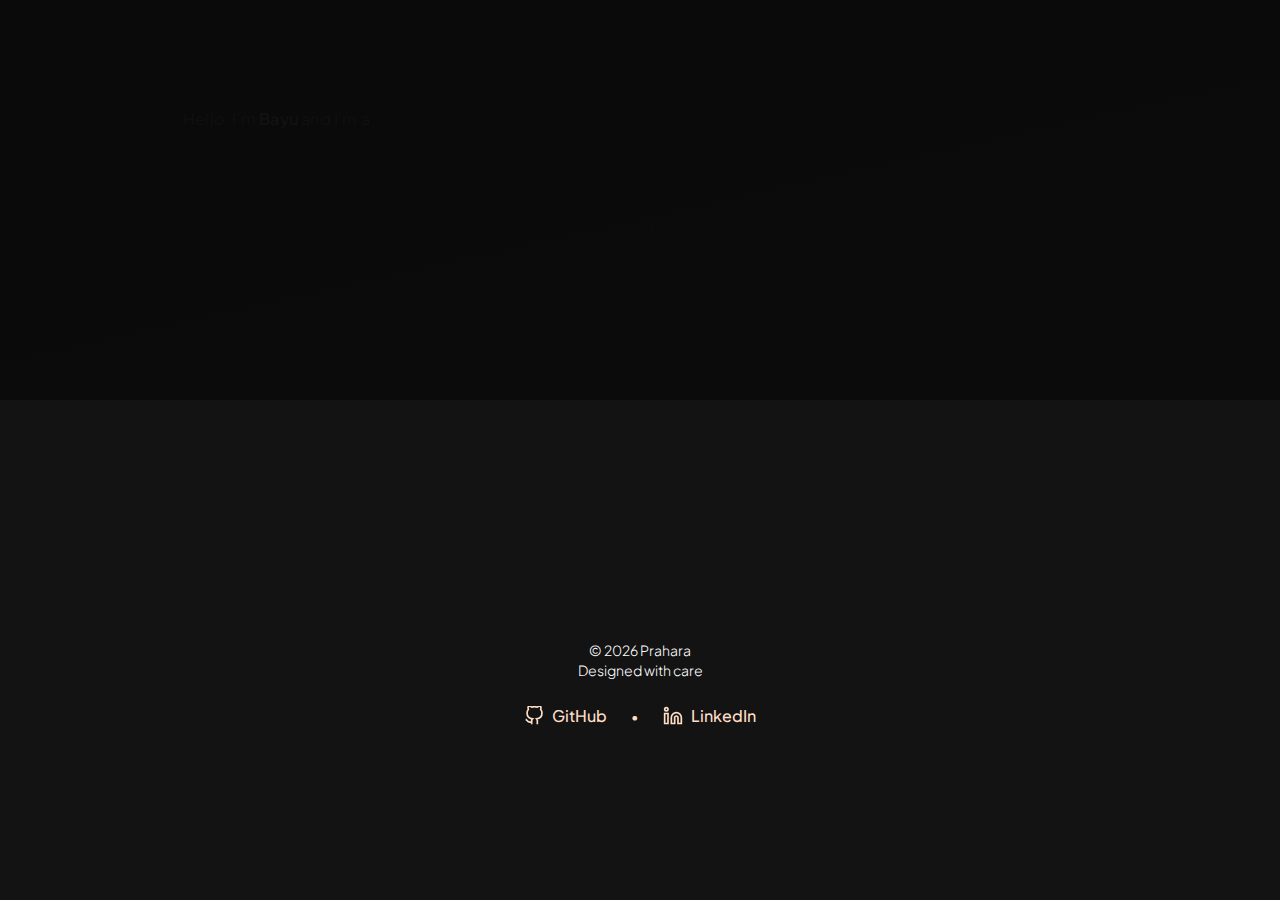
<file: index.html>
<!DOCTYPE html>
<html lang="en">
<head>
    <meta charset="UTF-8">
    <meta name="viewport" content="width=device-width, initial-scale=1.0">
    <title>Bayu Prahara - Graphic Designer</title>
    <link rel="preconnect" href="https://fonts.googleapis.com">
    <link rel="preconnect" href="https://fonts.gstatic.com" crossorigin>
    <link href="https://fonts.googleapis.com/css2?family=Plus+Jakarta+Sans:wght@300;400;500;600;700;800&family=Six+Caps&display=swap" rel="stylesheet">
    <link rel="stylesheet" href="css/styles.css">
</head>
<body>
    <section class="hero">
        <header class="header">
            <div class="header-container">
                <a href="/Praharagraph/" class="header-logo">BAYU PRAHARA</a>
                <nav class="header-nav">
                    <a href="#work" class="nav-link">Work</a>
                    <a href="assets/Bayu-Prahara_Resume_2026.pdf" target="_blank" class="nav-link">Resume</a>
                    <a href="mailto:bayuprahara.work@gmail.com" class="nav-link">Contact</a>
                </nav>
            </div>
        </header>
        <div class="hero-overlay"></div>
        <div class="hero-text">
            <p class="hero-greeting">Hello, I'm <span class="hero-name">Bayu</span> and I'm a</p>
            <h1 class="hero-title">GRAPHIC DESIGNER</h1>
            <p class="hero-description">with specializing in visual storytelling. Two years of experience across print and digital media, from social content, data visualization, to branding.</p>
        </div>
    </section>

    <section class="projects" id="work">
        <div class="projects-grid">
            <a href="https://www.behance.net/bayupraharaaa" target="_blank" class="project-card">
                <div class="project-image"></div>
                <div class="project-content">
                    <h2 class="project-title">Graphic Design</h2>
                    <p class="project-desc">This is where I spend most of my time, working on branding, illustration, and visual identities that actually feel like something.</p>
                </div>
            </a>

            <a href="./30-day-chart/" class="project-card">
                <div class="project-image chart"></div>
                <div class="project-content">
                    <h2 class="project-title">30 Day Chart Challenge</h2>
                    <p class="project-desc">I take on the 30 Day Chart Challenge, one data visualization a day, every day.</p>
                </div>
            </a>

            <a href="./praharagraph/" class="project-card">
                <div class="project-image tidy"></div>
                <div class="project-content">
                    <h2 class="project-title">Praharagraph</h2>
                    <p class="project-desc">My weekly Tidy Tuesday excuse to play with real-world datasets and turn them into something worth looking at.</p>
                </div>
            </a>
        </div>
    </section>

    <footer class="footer">
        <p class="footer-copyright">© 2026 Prahara<br>Designed with care</p>
        <div class="footer-links">
            <a href="https://github.com/praharaaa" target="_blank" class="footer-link">
                <svg width="20" height="20" viewBox="0 0 20 20" fill="none" stroke="currentColor" stroke-width="1.67">
                    <path d="M7.5 15.8333C3.33333 17.0833 3.33333 13.75 1.66667 13.3333M13.3333 18.3333V15.1083C13.3667 14.6833 13.3083 14.2567 13.1625 13.8567C13.0167 13.4567 12.7875 13.0917 12.4917 12.7833C15.1667 12.4833 17.9833 11.4833 17.9833 6.95C17.9833 5.65833 17.5167 4.40833 16.675 3.45C17.0667 2.33333 17.0333 1.10833 16.5833 0.0166667C16.5833 0.0166667 15.5167 -0.283333 13.3333 1.14167C11.4917 0.608333 9.54167 0.608333 7.7 1.14167C5.51667 -0.283333 4.45 0.0166667 4.45 0.0166667C4 1.10833 3.96667 2.33333 4.35833 3.45C3.50833 4.41667 3.04167 5.675 3.05 6.975C3.05 11.475 5.86667 12.475 8.54167 12.8083C8.25 13.1133 8.025 13.4733 7.87917 13.8667C7.73333 14.26 7.67083 14.68 7.7 15.1V18.3333"/>
                </svg>
                GitHub
            </a>
            <span class="footer-separator">•</span>
            <a href="https://www.linkedin.com/in/bayu-prahara/" target="_blank" class="footer-link">
                <svg width="20" height="20" viewBox="0 0 20 20" fill="none" stroke="currentColor" stroke-width="1.67">
                    <path d="M13.3333 6.66667C14.6594 6.66667 15.9312 7.19345 16.8689 8.13113C17.8065 9.06881 18.3333 10.3406 18.3333 11.6667V17.5H15V11.6667C15 11.2246 14.8244 10.8007 14.5118 10.4882C14.1993 10.1756 13.7754 10 13.3333 10C12.8913 10 12.4674 10.1756 12.1548 10.4882C11.8423 10.8007 11.6667 11.2246 11.6667 11.6667V17.5H8.33333V11.6667C8.33333 10.3406 8.86012 9.06881 9.7978 8.13113C10.7355 7.19345 12.0072 6.66667 13.3333 6.66667Z"/>
                    <path d="M5 7.5H1.66667V17.5H5V7.5Z"/>
                    <path d="M3.33333 5C4.25381 5 5 4.25381 5 3.33333C5 2.41286 4.25381 1.66667 3.33333 1.66667C2.41286 1.66667 1.66667 2.41286 1.66667 3.33333C1.66667 4.25381 2.41286 5 3.33333 5Z"/>
                </svg>
                LinkedIn
            </a>
        </div>
    </footer>
</body>
</html>
</file>
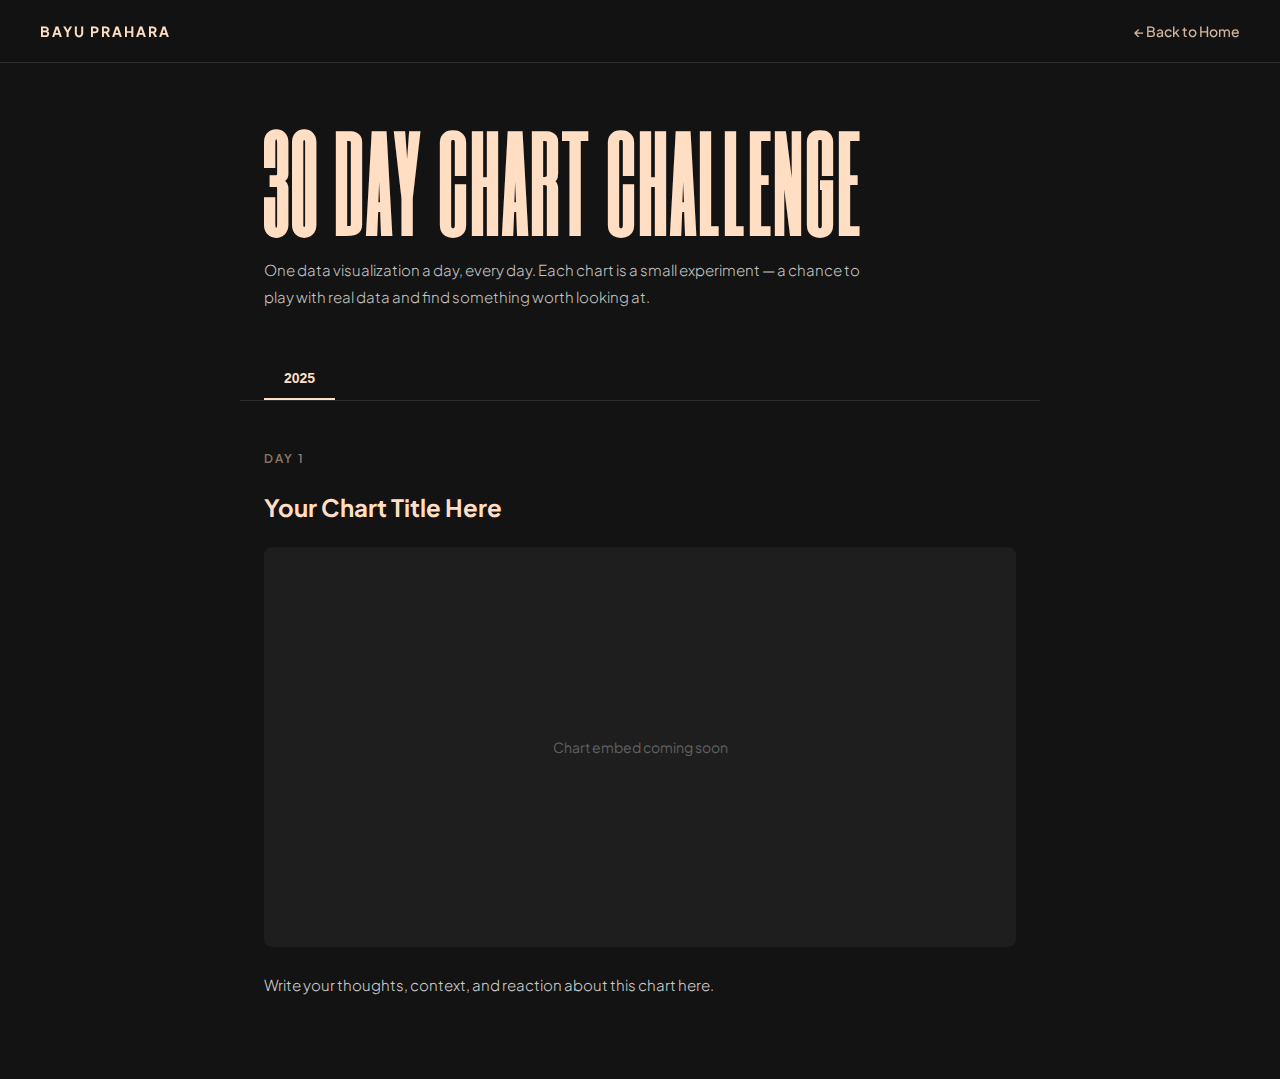
<file: praharagraph/30 Day Chart Challenge/index.html>
<!DOCTYPE html>
<html lang="en">
<head>
    <meta charset="UTF-8">
    <meta name="viewport" content="width=device-width, initial-scale=1.0">
    <title>30 Day Chart Challenge — Bayu Prahara</title>
    <link rel="preconnect" href="https://fonts.googleapis.com">
    <link rel="preconnect" href="https://fonts.gstatic.com" crossorigin>
    <link href="https://fonts.googleapis.com/css2?family=Plus+Jakarta+Sans:wght@300;400;500;600;700;800&family=Six+Caps&display=swap" rel="stylesheet">
    <style>
        * { margin: 0; padding: 0; box-sizing: border-box; }
        html { scroll-behavior: smooth; }
        body { font-family: 'Plus Jakarta Sans', sans-serif; background-color: #131313; color: #fff; line-height: 1.6; overflow-x: hidden; }
        a { text-decoration: none; color: inherit; }

        /* Header */
        .header { position: fixed; top: 0; left: 0; right: 0; z-index: 100; padding: 20px 24px; background: rgba(19,19,19,0.7); backdrop-filter: blur(8px); border-bottom: 1px solid #2e2e2e; }
        .header-container { display: flex; justify-content: space-between; align-items: center; max-width: 1200px; margin: 0 auto; }
        .header-logo { font-size: 14px; font-weight: 700; letter-spacing: 2px; color: #FFDEC3; }
        .back-link { font-size: 14px; font-weight: 500; color: #FFDEC3; opacity: 0.8; transition: opacity 0.2s; display: flex; align-items: center; gap: 6px; }
        .back-link:hover { opacity: 1; }

        /* Page Header */
        .page-header { padding: 120px 24px 48px; max-width: 800px; margin: 0 auto; }
        .page-title { font-family: 'Six Caps', sans-serif; font-size: 80px; line-height: 1; letter-spacing: 2px; color: #FFDEC3; margin-bottom: 16px; }
        .page-intro { font-size: 15px; font-weight: 300; color: rgba(255,255,255,0.75); line-height: 1.8; max-width: 600px; }

        /* Year Tabs */
        .year-nav { border-bottom: 1px solid #2e2e2e; padding: 0 24px; max-width: 800px; margin: 0 auto; display: flex; gap: 0; overflow-x: auto; scrollbar-width: none; }
        .year-nav::-webkit-scrollbar { display: none; }
        .year-tab { font-size: 14px; font-weight: 600; color: rgba(255,222,195,0.5); padding: 12px 20px; background: transparent; border: none; border-bottom: 2px solid transparent; cursor: pointer; transition: all 0.2s; white-space: nowrap; }
        .year-tab.active { color: #FFDEC3; border-bottom-color: #FFDEC3; }
        .year-tab:hover { color: #FFDEC3; }

        /* Entries */
        .entries { max-width: 800px; margin: 0 auto; padding: 48px 24px 80px; display: flex; flex-direction: column; gap: 80px; }
        .entry { display: flex; flex-direction: column; gap: 24px; }
        .entry-number { font-size: 12px; font-weight: 600; letter-spacing: 2px; text-transform: uppercase; color: rgba(255,222,195,0.5); }
        .entry-title { font-size: 24px; font-weight: 700; color: #FFDEC3; line-height: 1.3; }
        .entry-chart { width: 100%; border-radius: 8px; overflow: hidden; background: #1e1e1e; min-height: 400px; display: flex; align-items: center; justify-content: center; color: rgba(255,255,255,0.3); font-size: 14px; }
        .entry-chart iframe { width: 100%; border: none; }
        .entry-body { font-size: 15px; font-weight: 300; color: rgba(255,255,255,0.8); line-height: 1.85; }
        .entry-divider { border: none; border-top: 1px solid #2e2e2e; }

        @media (min-width: 768px) { .page-title { font-size: 120px; } }
    </style>
</head>
<body>

    <header class="header">
        <div class="header-container">
            <a href="../" class="header-logo">BAYU PRAHARA</a>
            <a href="../" class="back-link">
                ← Back to Home
            </a>
        </div>
    </header>

    <div class="page-header">
        <h1 class="page-title">30 DAY CHART CHALLENGE</h1>
        <p class="page-intro">One data visualization a day, every day. Each chart is a small experiment — a chance to play with real data and find something worth looking at.</p>
    </div>

    <div class="year-nav" id="yearNav"></div>

    <div class="entries" id="entriesContainer"></div>

    <script>
        const data = {
            2025: [
                {
                    day: 1,
                    title: "Your Chart Title Here",
                    datawrapperUrl: "", // paste your Datawrapper embed URL here
                    body: "Write your thoughts, context, and reaction about this chart here."
                },
                // Add more entries below following the same format:
                // { day: 2, title: "...", datawrapperUrl: "...", body: "..." },
            ],
            // Add more years like:
            // 2026: [ ... ]
        };

        const years = Object.keys(data).sort((a, b) => b - a);
        let activeYear = years[0];

        function renderYearTabs() {
            const nav = document.getElementById('yearNav');
            nav.innerHTML = years.map(y => `
                <button class="year-tab ${y === activeYear ? 'active' : ''}" onclick="switchYear('${y}')">${y}</button>
            `).join('');
        }

        function renderEntries() {
            const container = document.getElementById('entriesContainer');
            const entries = data[activeYear];
            container.innerHTML = entries.map((entry, i) => `
                <div class="entry">
                    <span class="entry-number">Day ${entry.day}</span>
                    <h2 class="entry-title">${entry.title}</h2>
                    <div class="entry-chart">
                        ${entry.datawrapperUrl
                            ? `<iframe src="${entry.datawrapperUrl}" height="400" scrolling="no"></iframe>`
                            : 'Chart embed coming soon'}
                    </div>
                    <p class="entry-body">${entry.body}</p>
                    ${i < entries.length - 1 ? '<hr class="entry-divider">' : ''}
                </div>
            `).join('');
        }

        function switchYear(year) {
            activeYear = year;
            renderYearTabs();
            renderEntries();
        }

        renderYearTabs();
        renderEntries();
    </script>

</body>
</html>
</file>
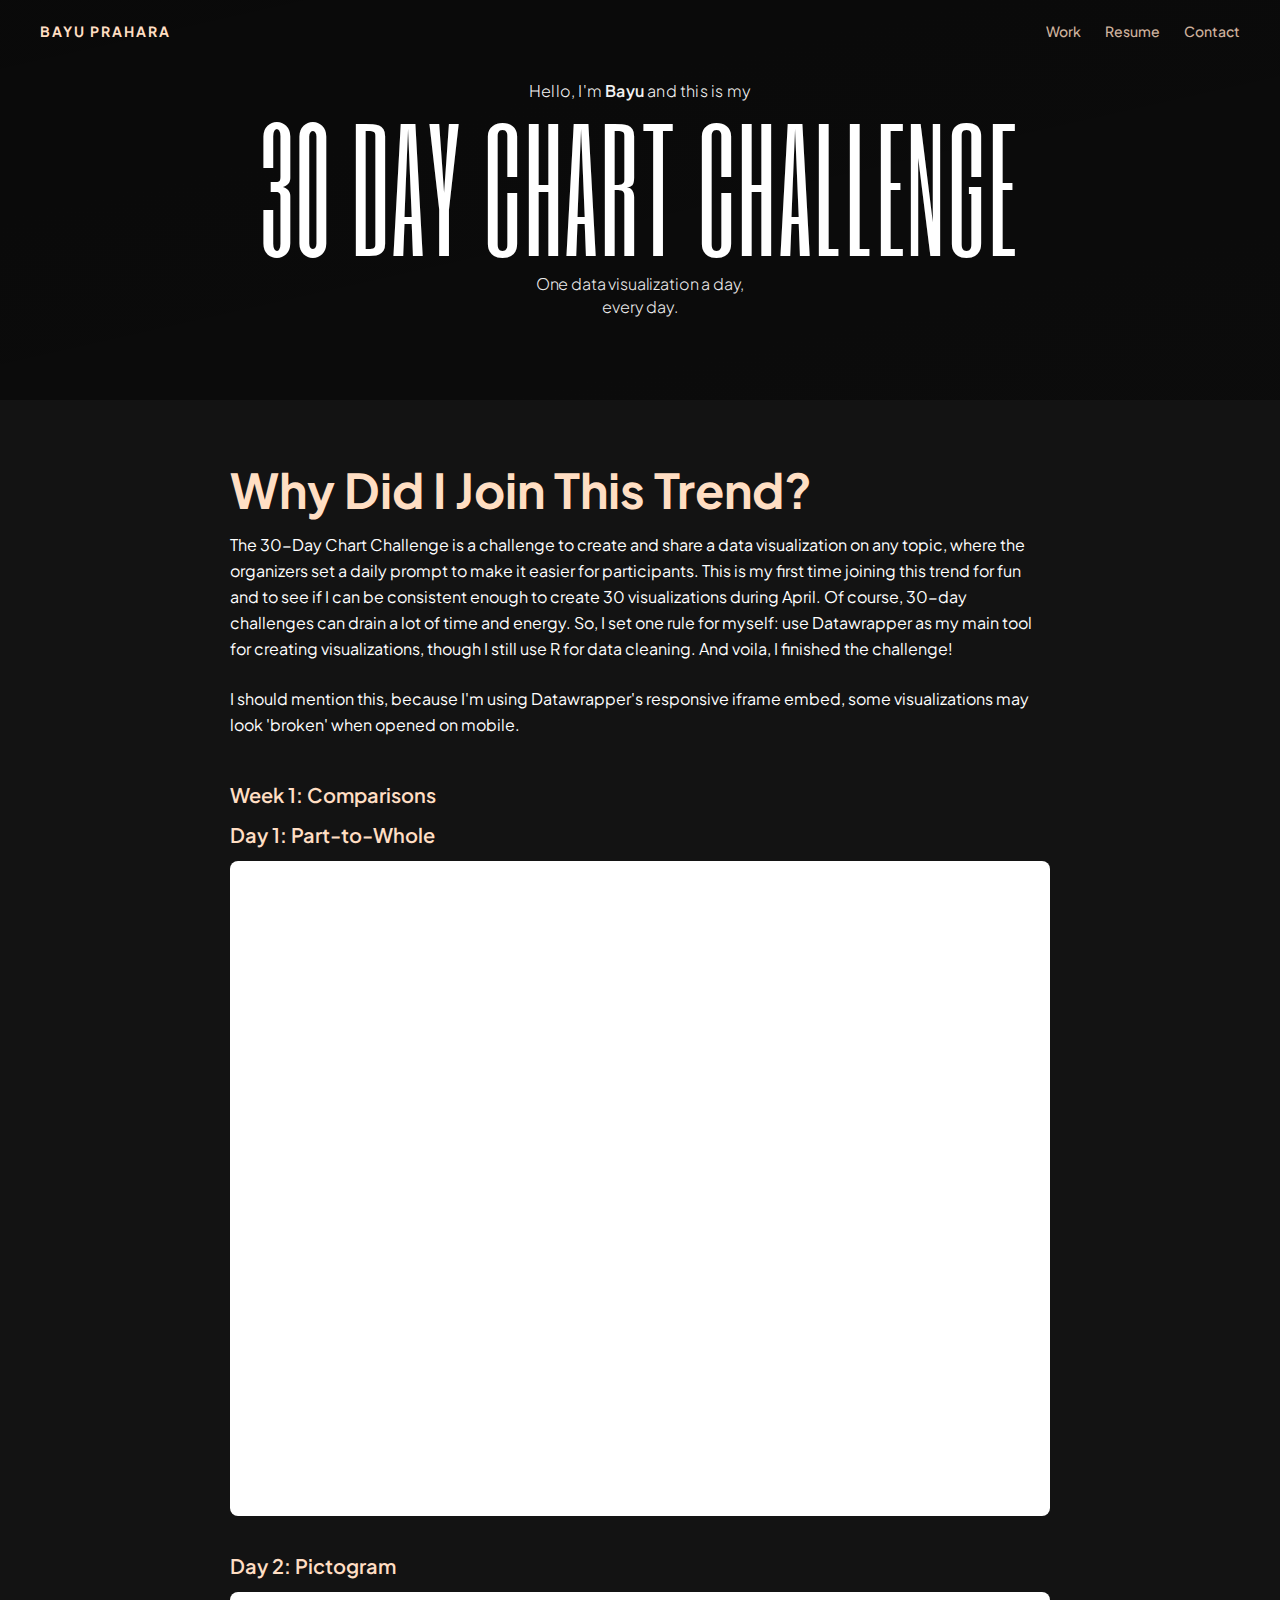
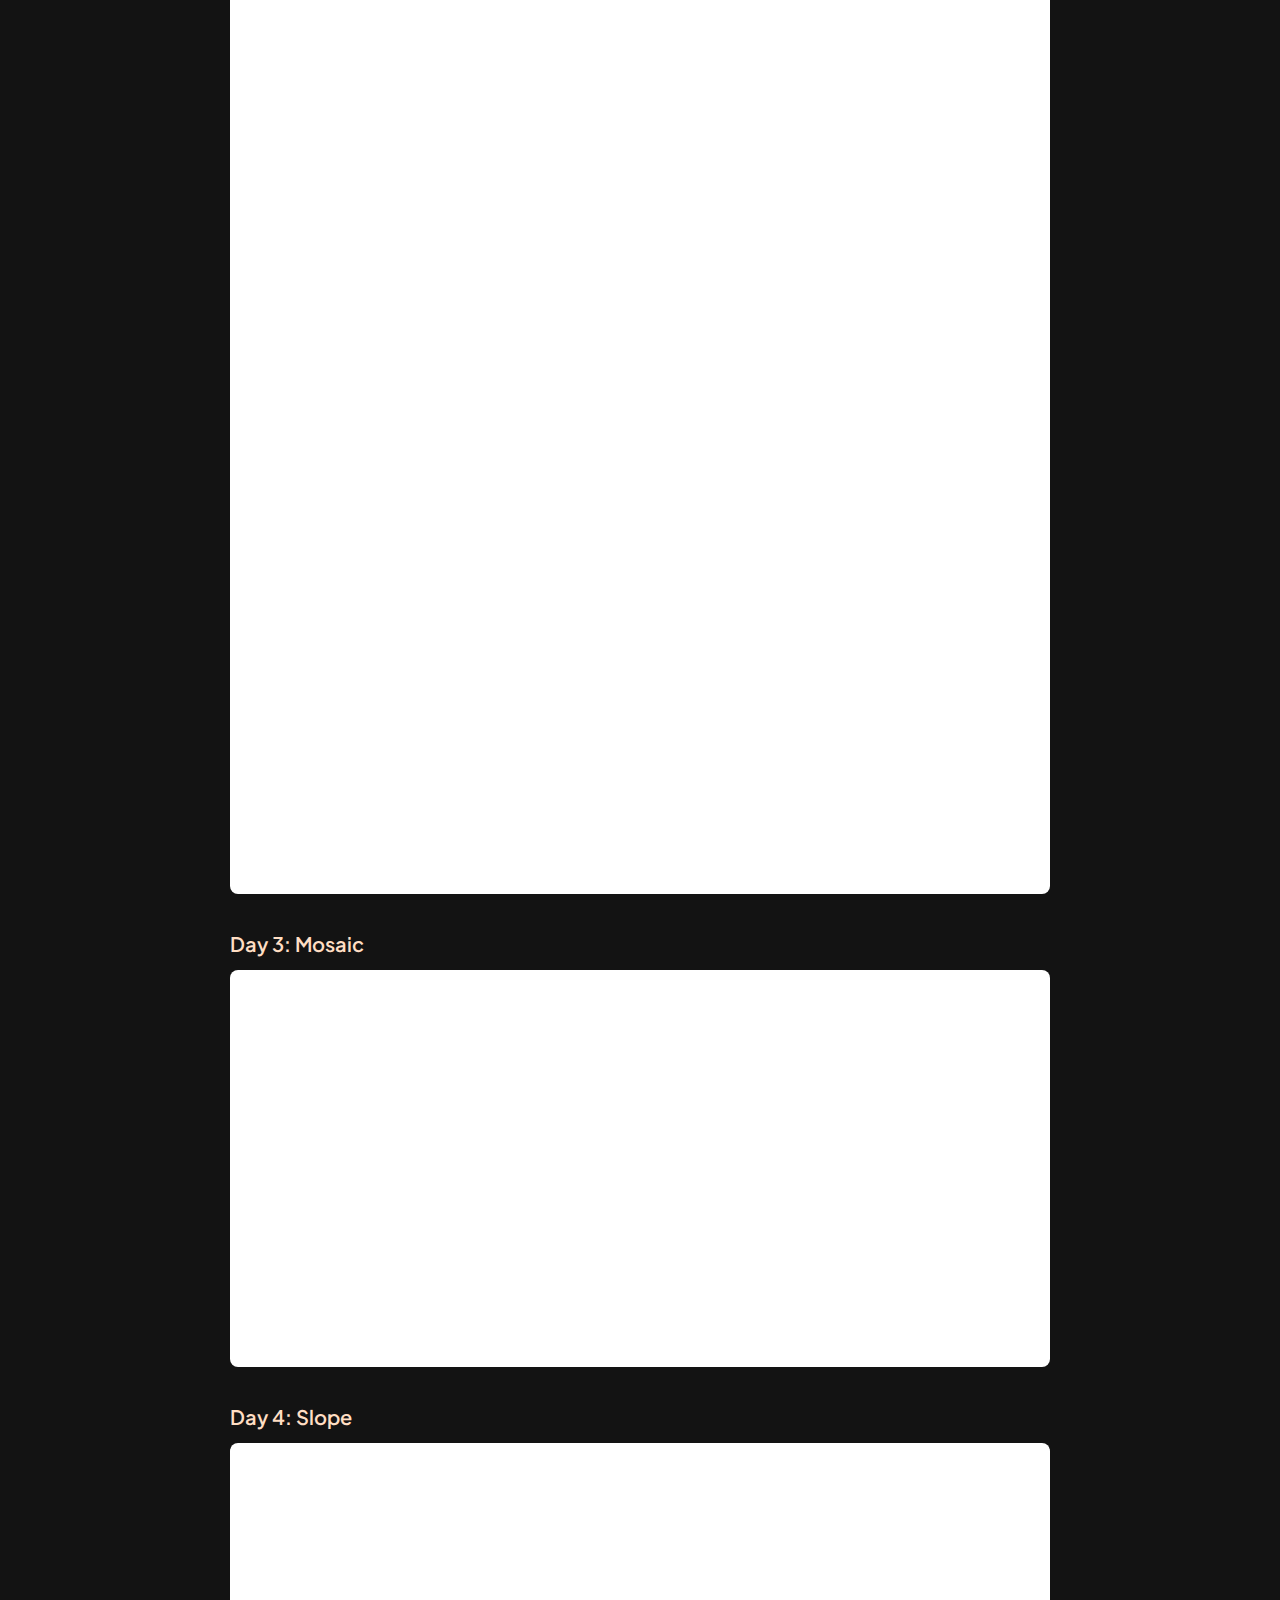
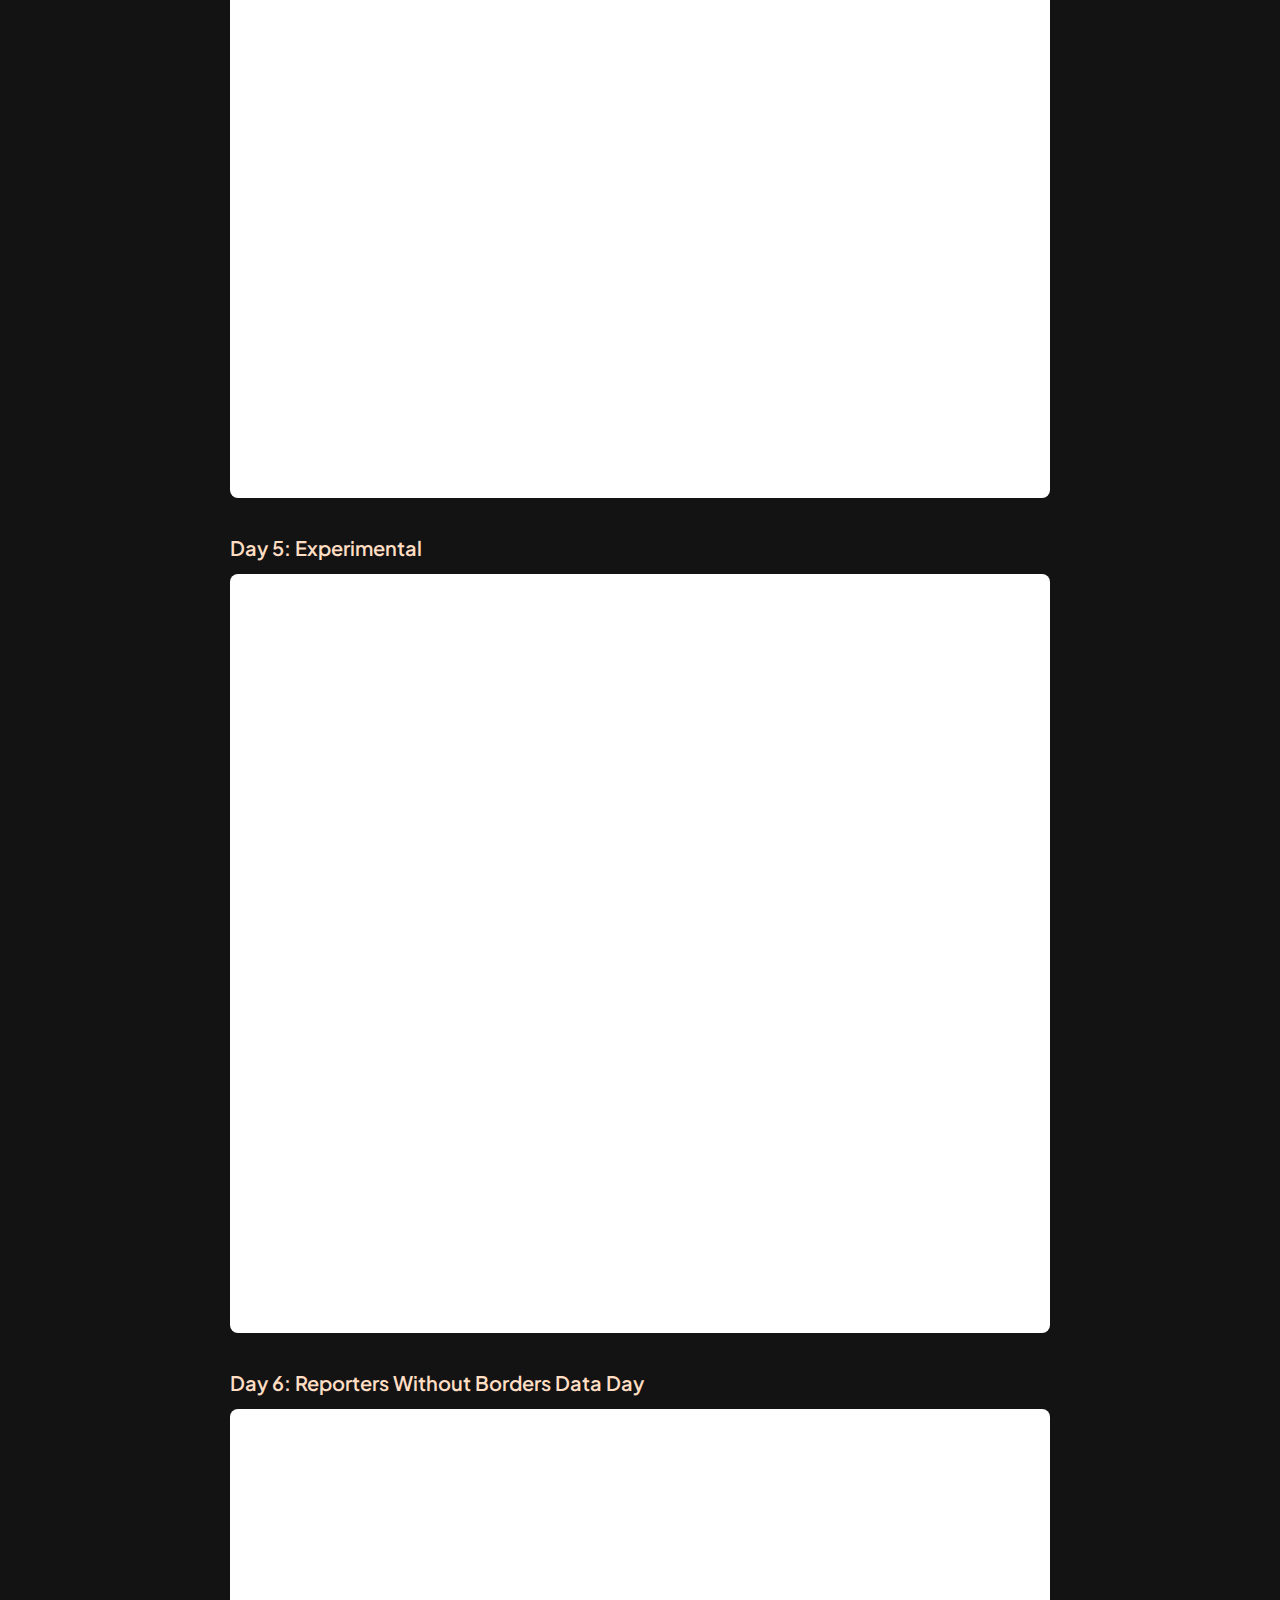
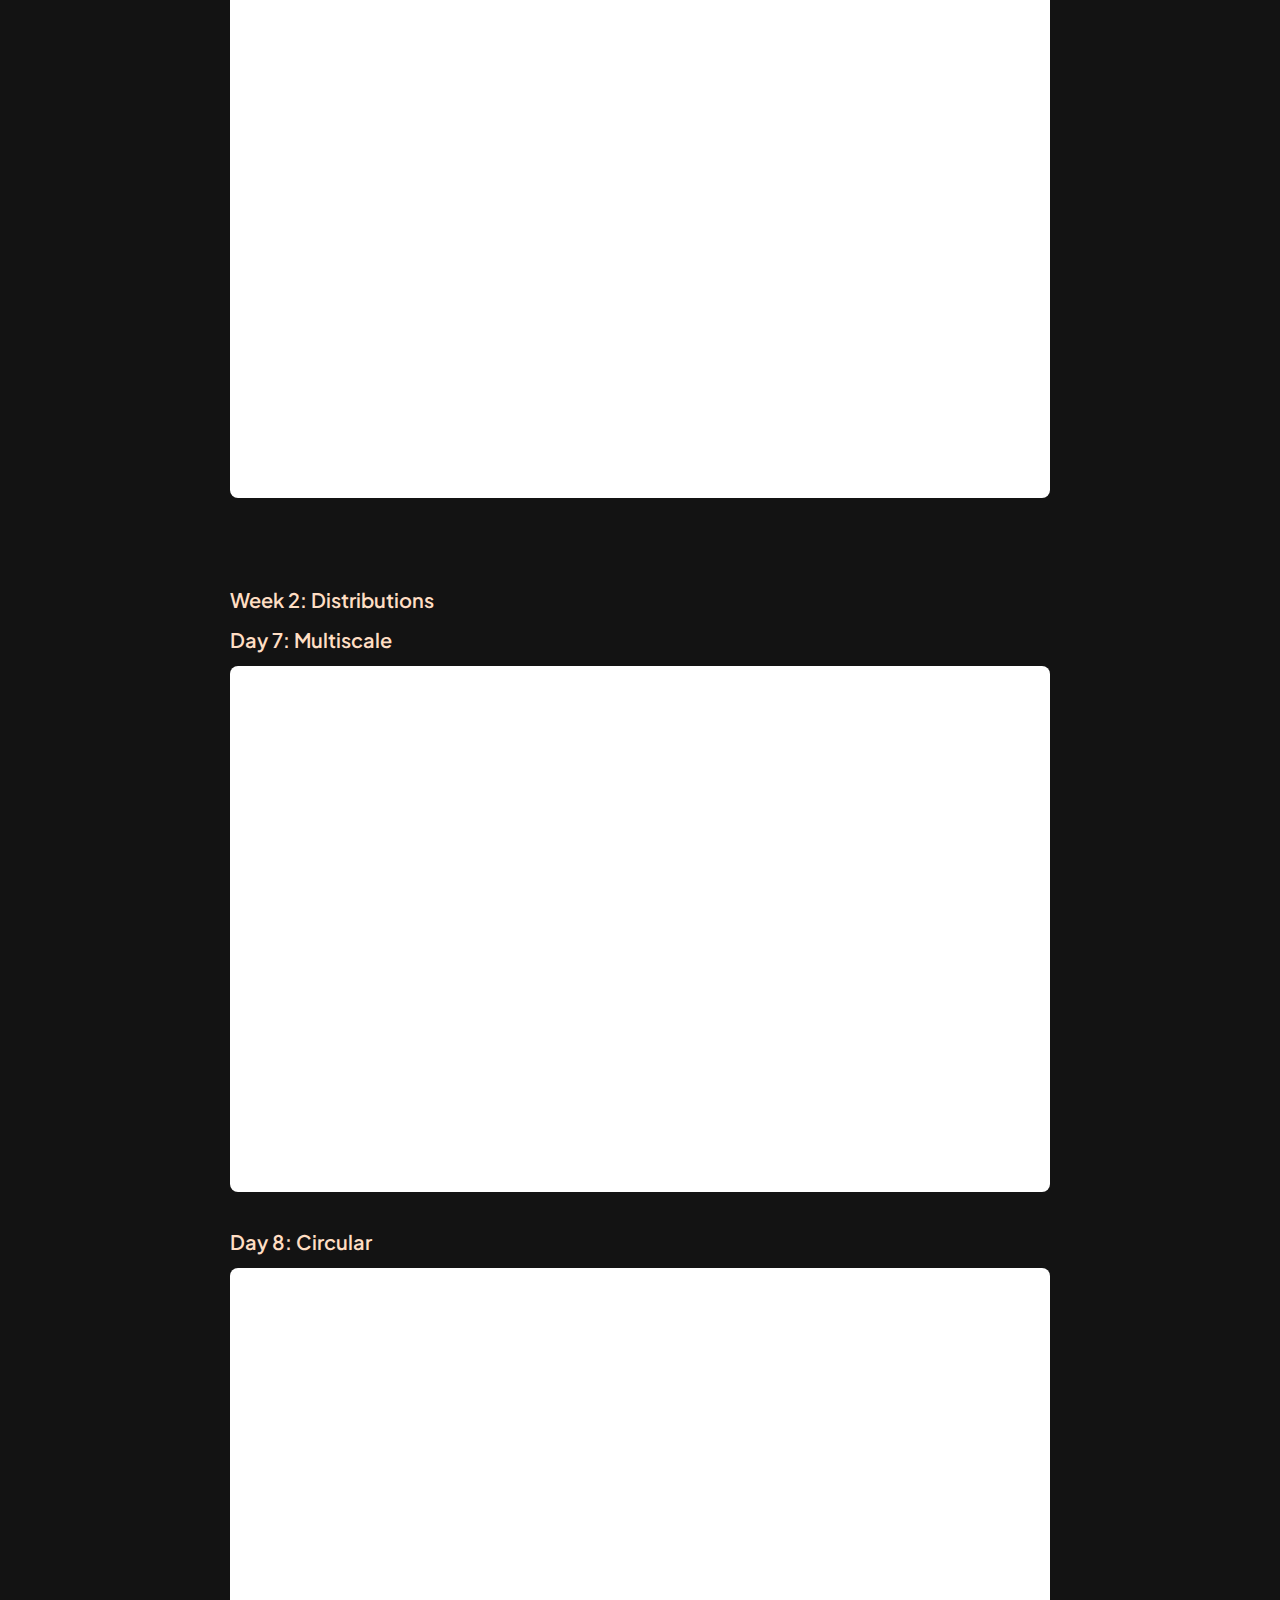
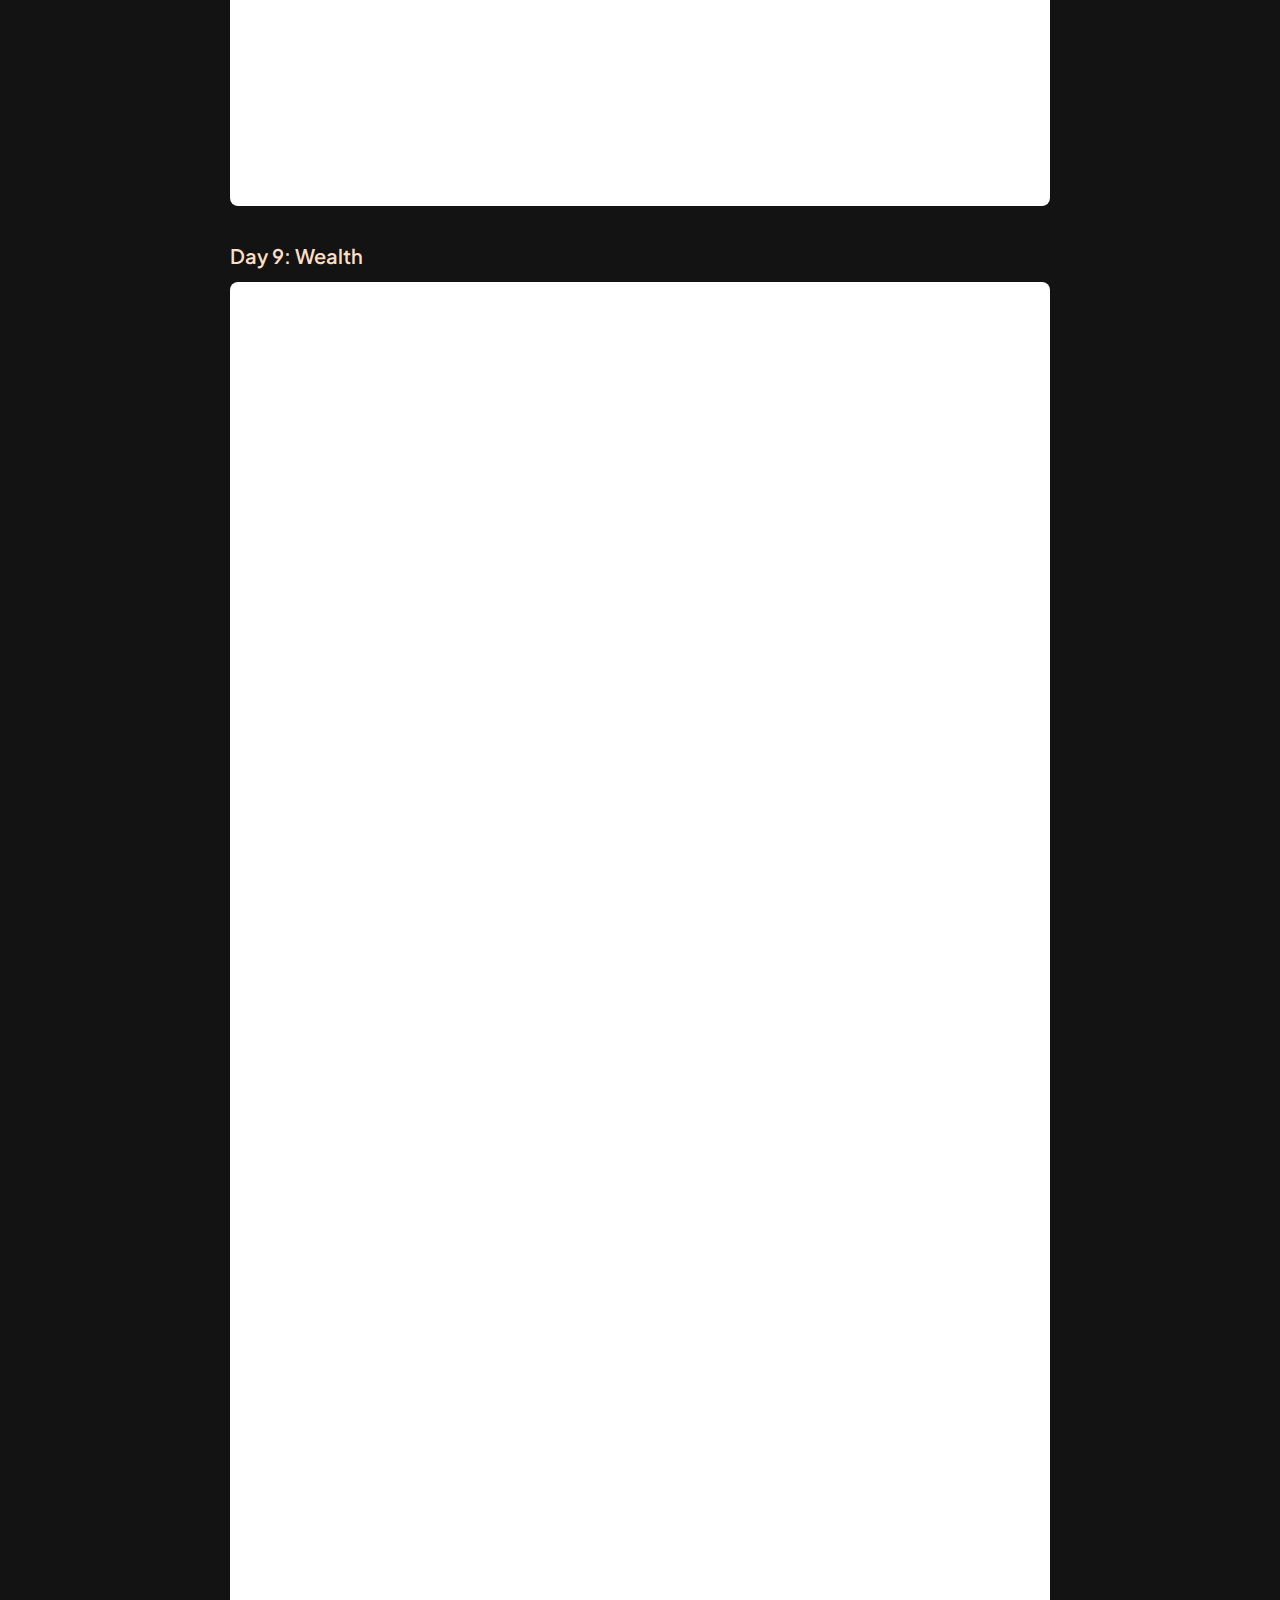
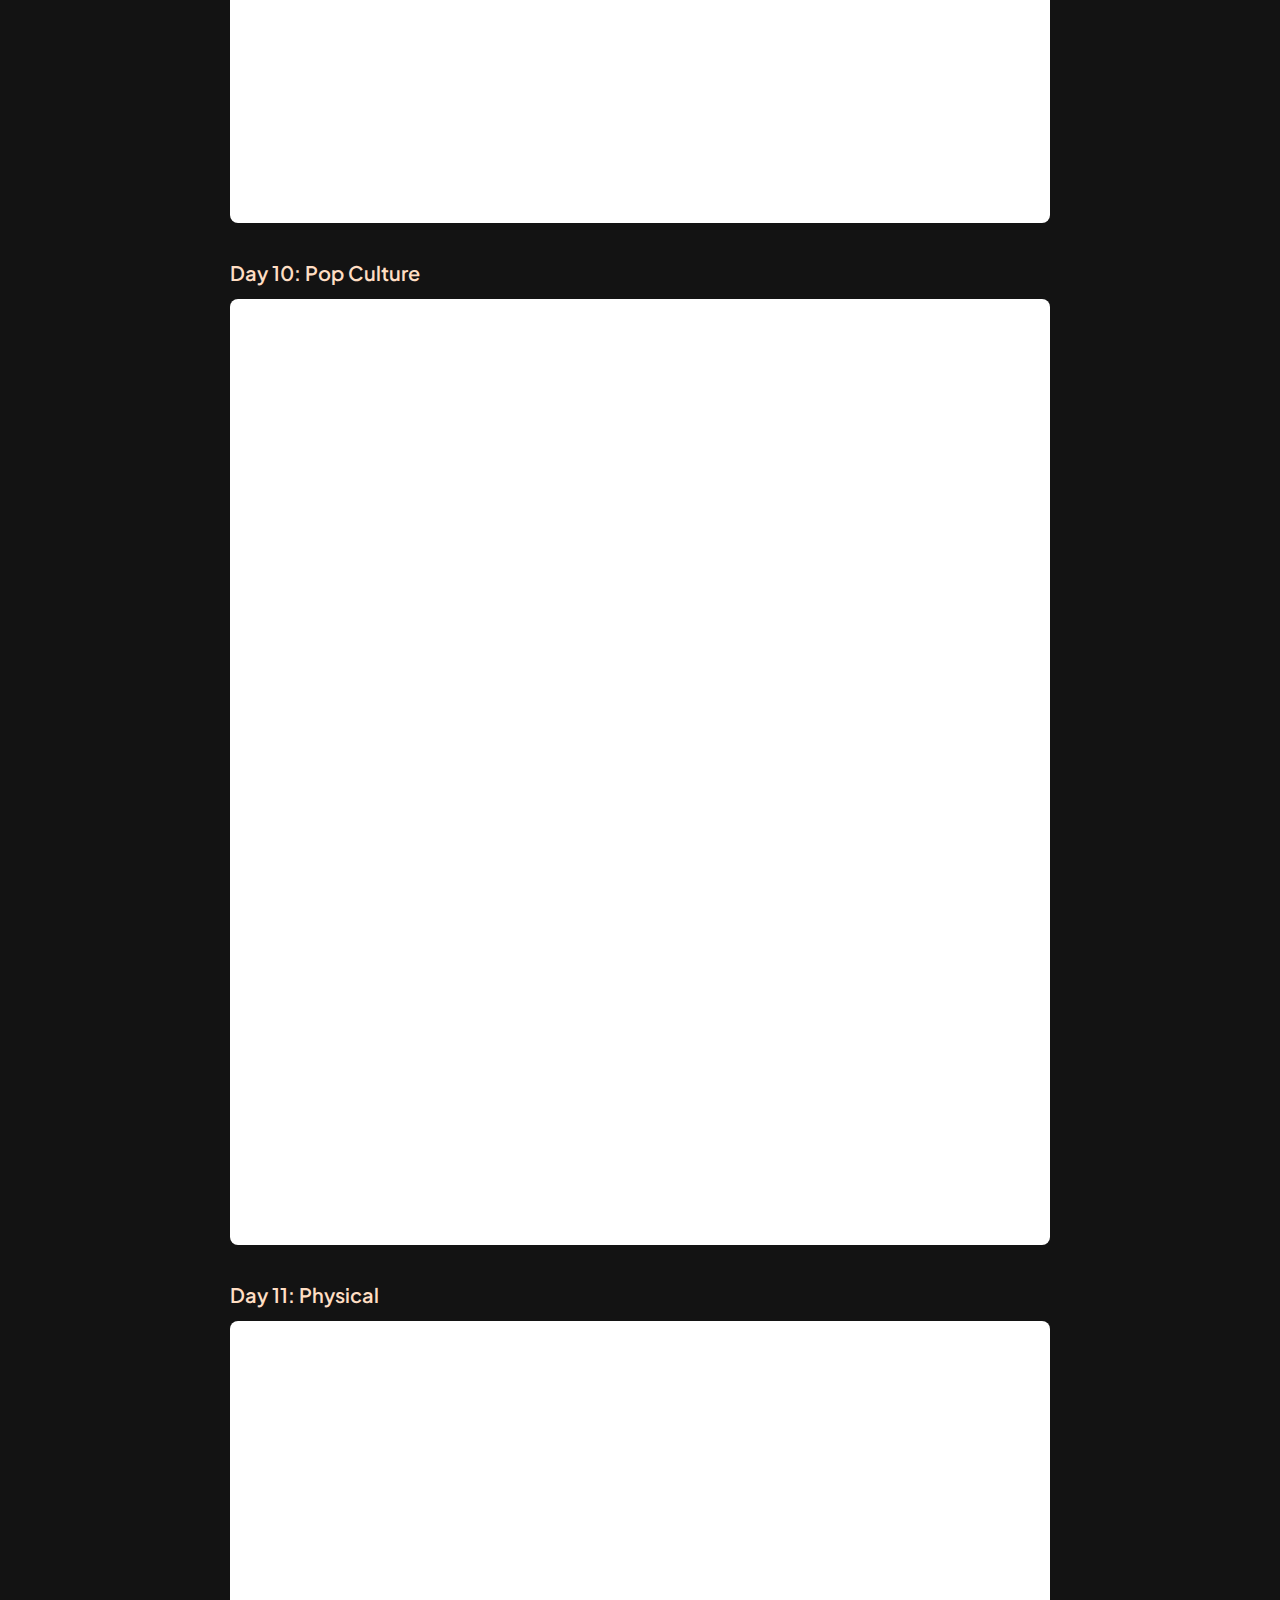
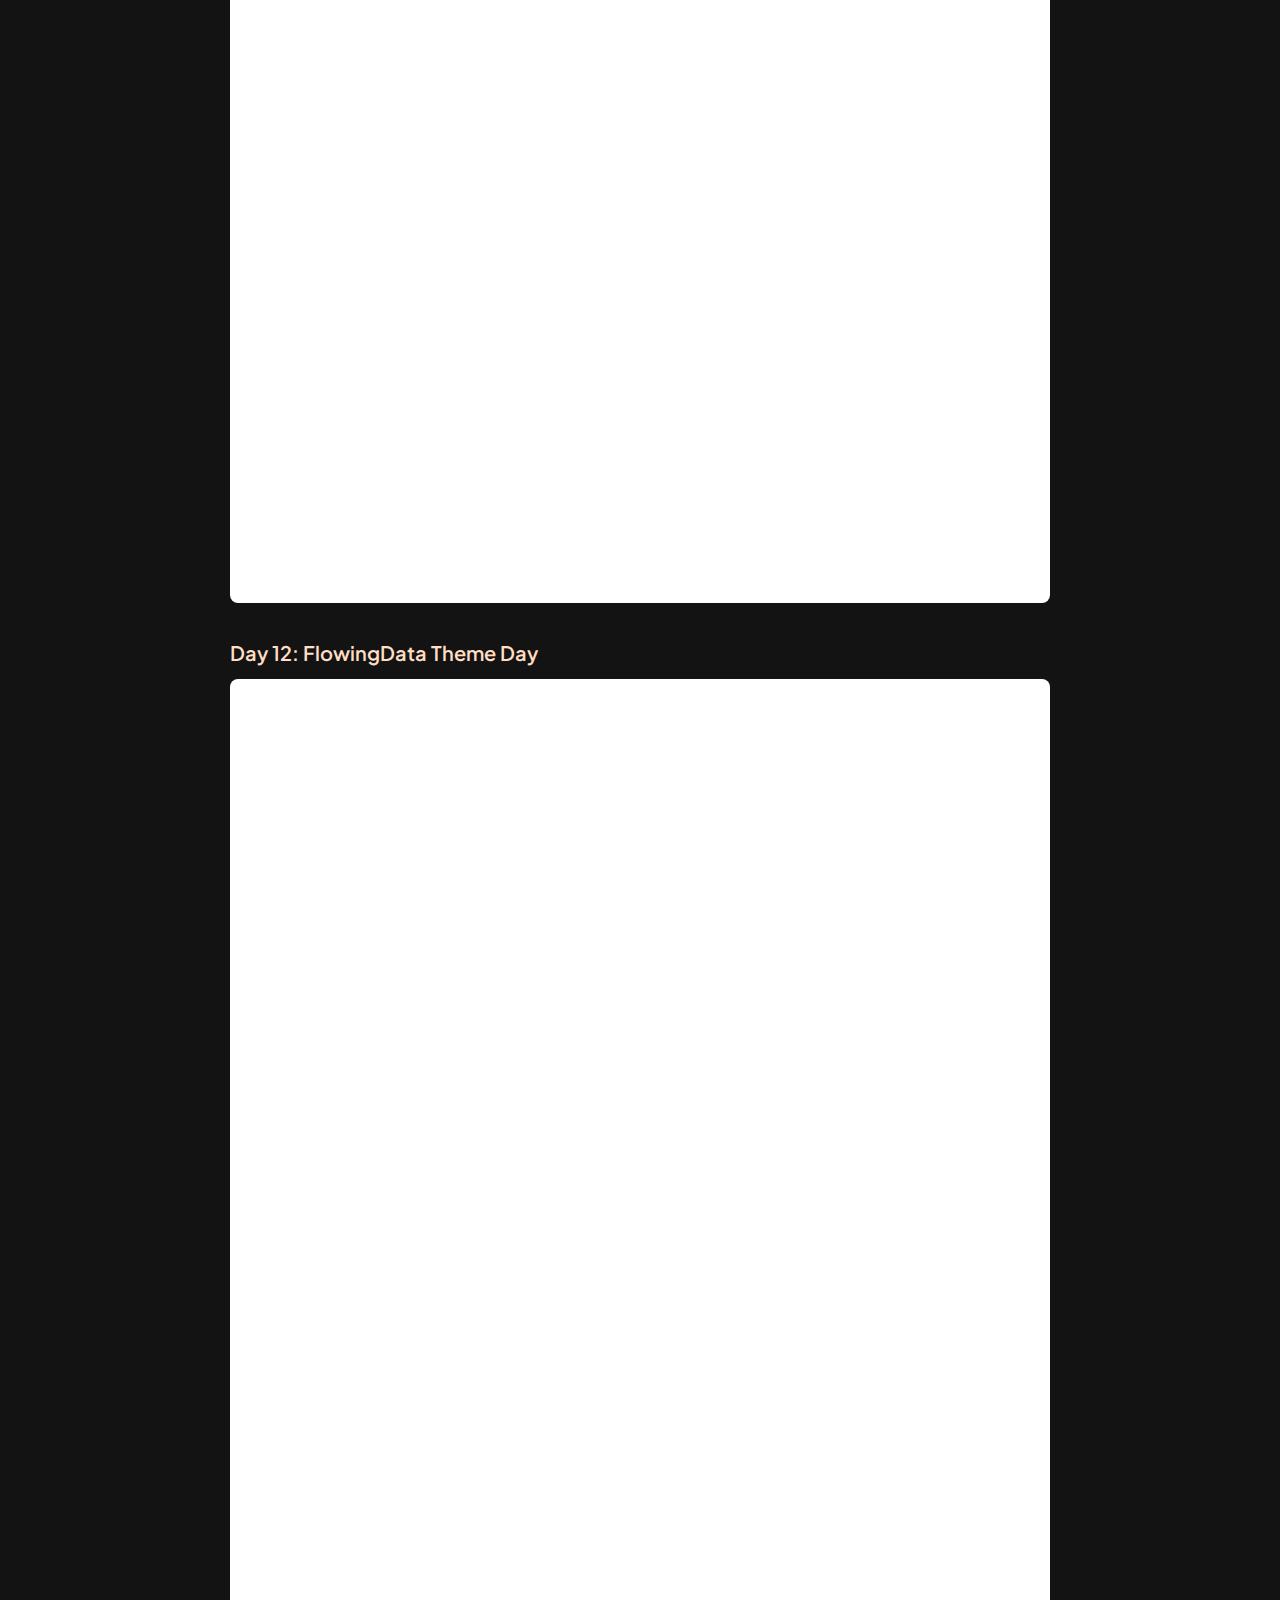
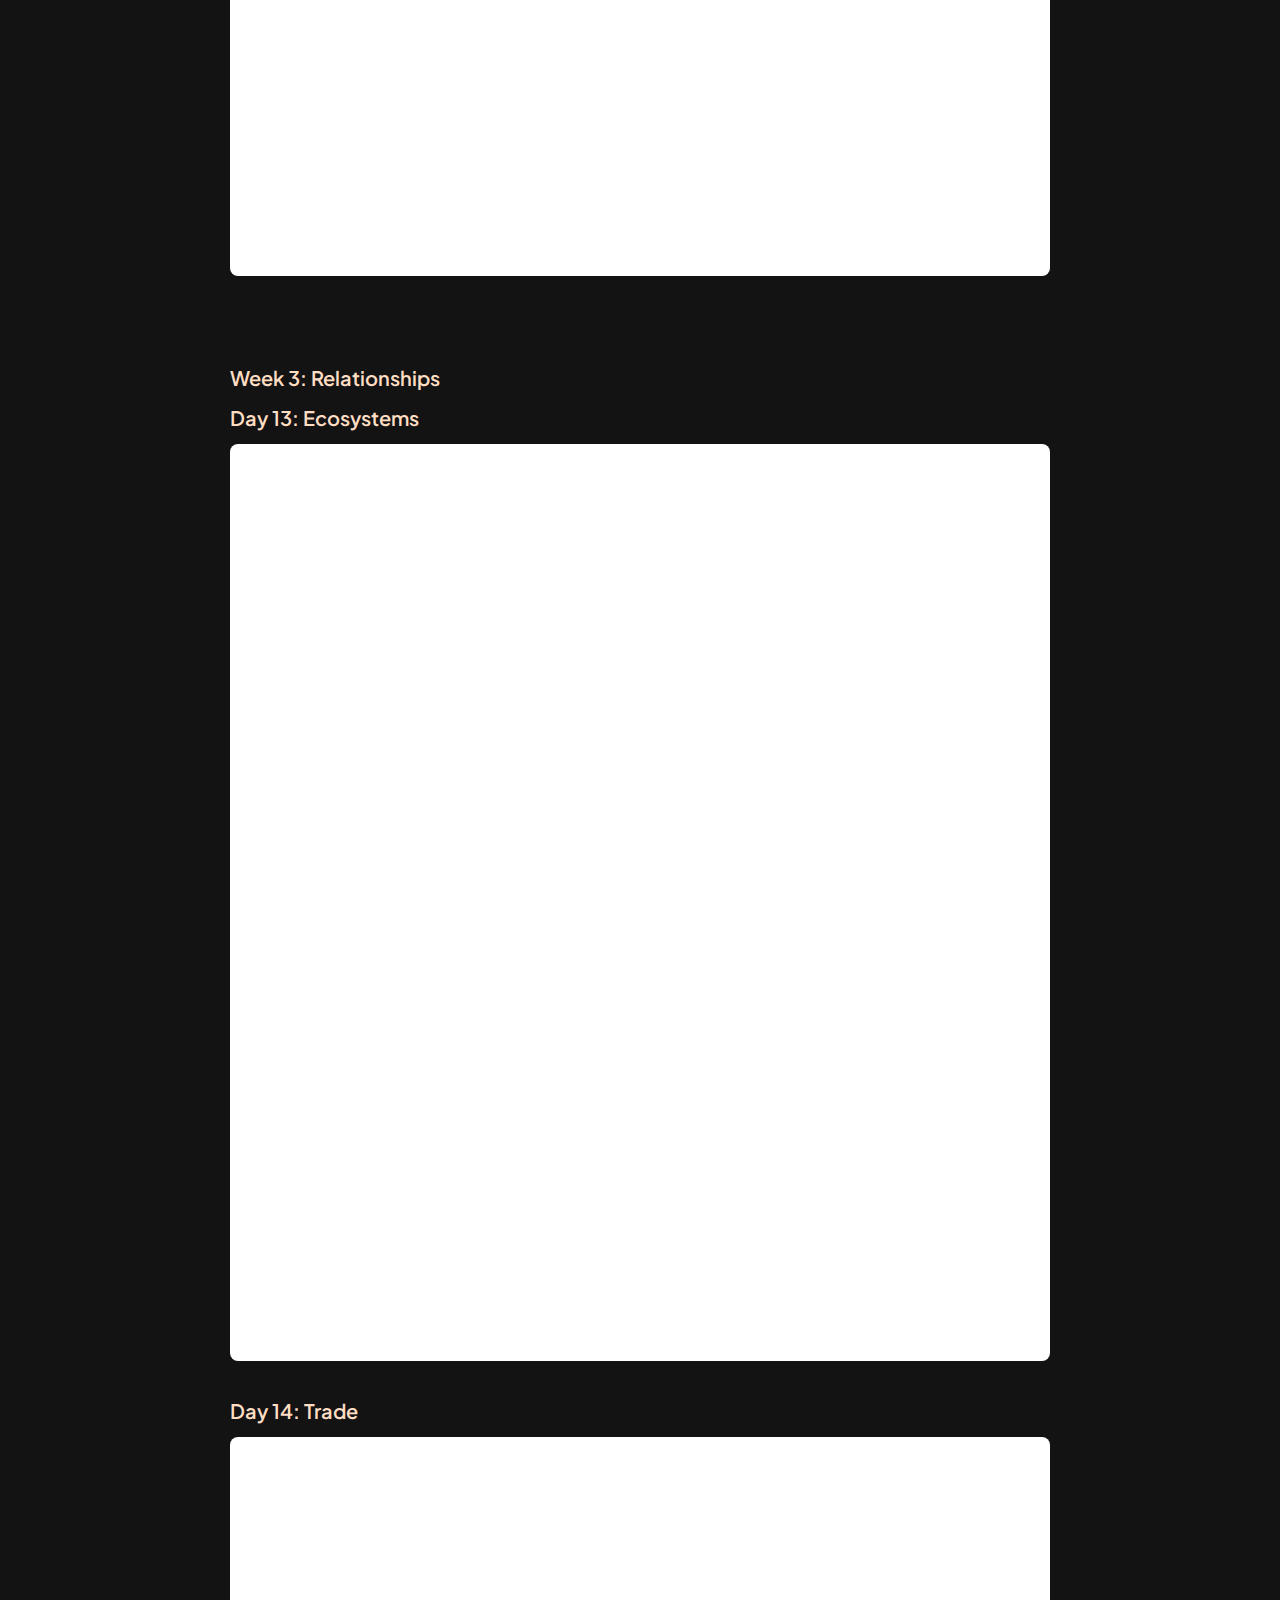
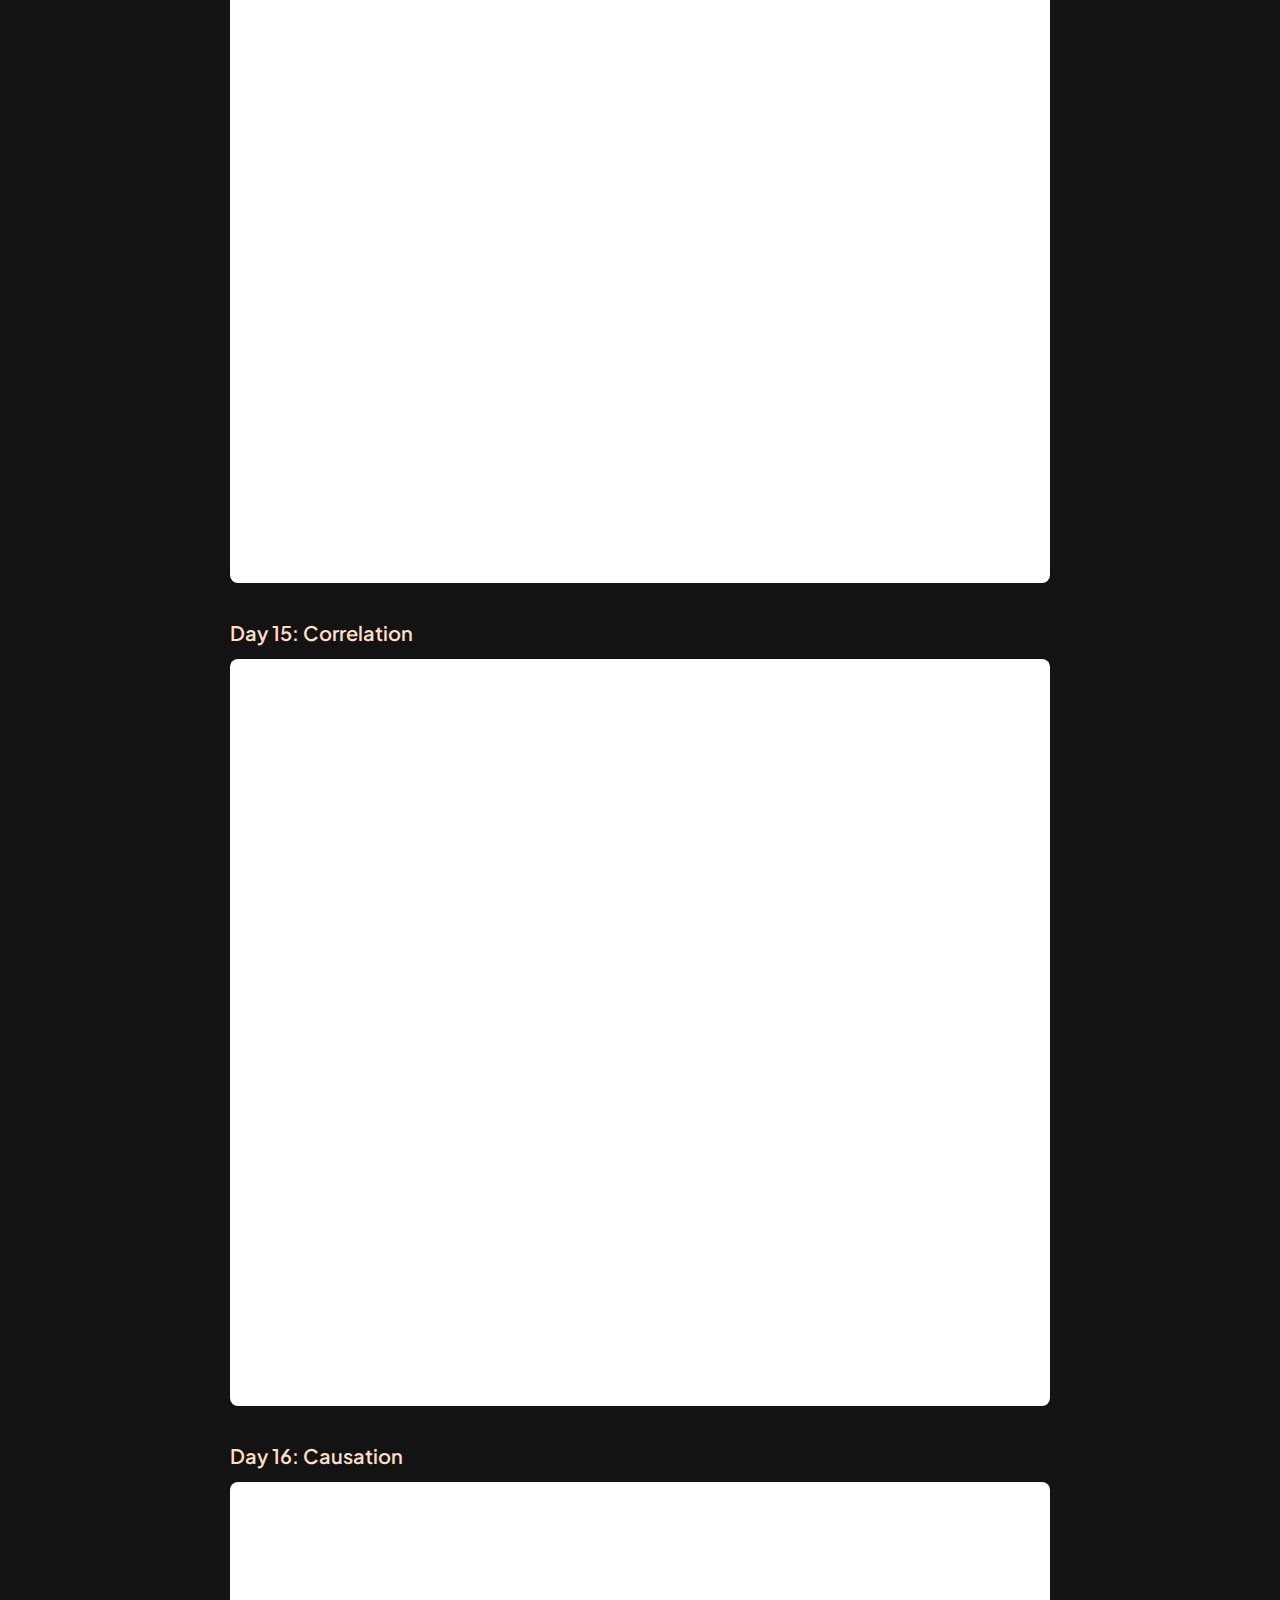
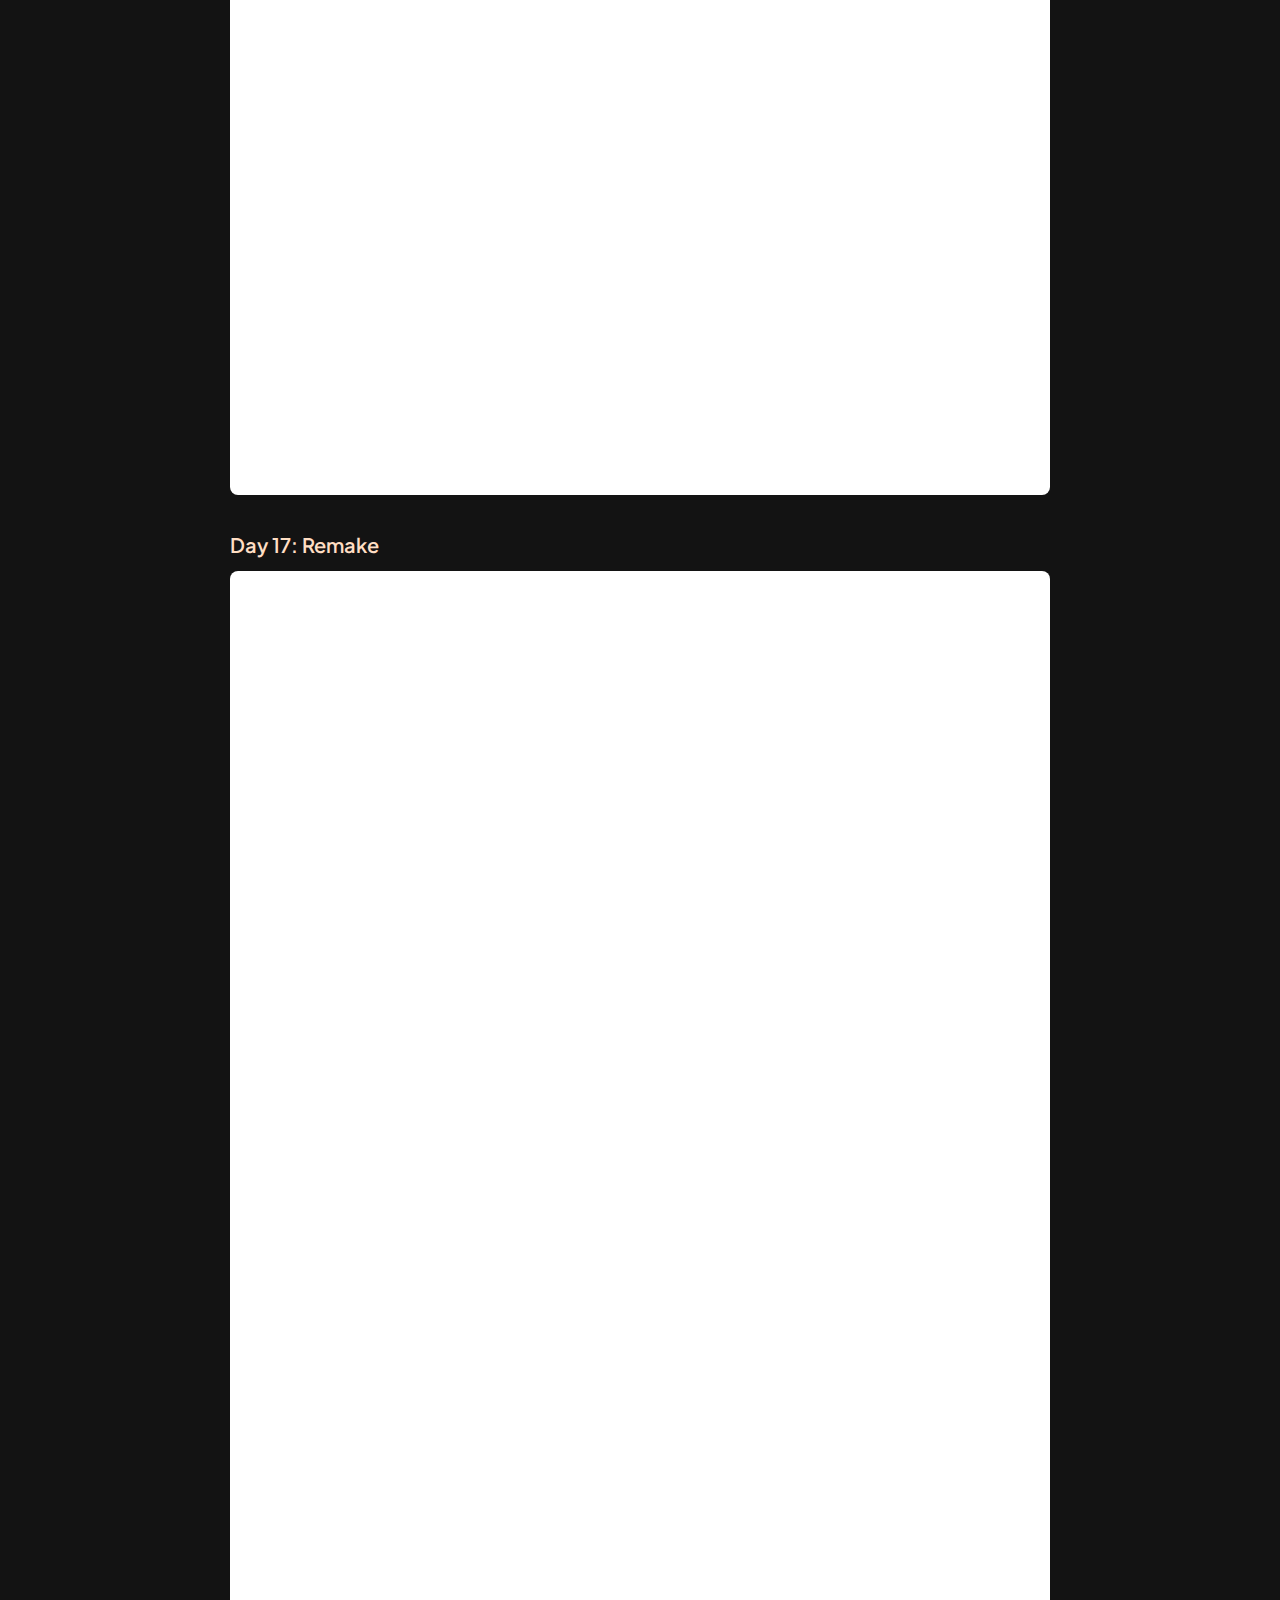
<file: praharagraph/30-day-chart-challenge/index.html>
<!DOCTYPE html>
<html lang="en">
<head>
  <meta charset="UTF-8">
  <meta name="viewport" content="width=device-width, initial-scale=1.0">
  <title>30 Day Chart Challenge — Bayu Prahara</title>

  <!-- Fonts -->
  <link rel="preconnect" href="https://fonts.googleapis.com">
  <link rel="preconnect" href="https://fonts.gstatic.com" crossorigin>
  <link href="https://fonts.googleapis.com/css2?family=Plus+Jakarta+Sans:wght@300;400;500;600;700;800&family=Six+Caps&display=swap" rel="stylesheet">

  <!-- Styles -->
  <link rel="stylesheet" href="css/styles.css">
</head>
<body>

  <!-- Hero Section with Header inside -->
  <section class="hero">
    <header class="header">
      <div class="header-container">
        <a href="../" class="header-logo">BAYU PRAHARA</a>
        <nav class="header-nav">
          <a href="../#work" class="nav-link">Work</a>
          <a href="../assets/Bayu-Prahara_Resume_2026.pdf" target="_blank" class="nav-link">Resume</a>
          <a href="mailto:bayuprahara.work@gmail.com" class="nav-link">Contact</a>
        </nav>
      </div>
    </header>

    <div class="hero-overlay"></div>
    <div class="hero-content">
      <p class="hero-greeting">
        Hello, I'm <span class="hero-name">Bayu</span> and this is my
      </p>
      <h1 class="hero-title">30 DAY CHART CHALLENGE</h1>
      <p class="hero-subtitle">
        One data visualization a day, every day.
      </p>
    </div>
  </section>

<main class="challenge-main">
  <div class="detail-main">
    <div class="detail-container">

      <!-- Intro section -->
      <section class="detail-section challenge-intro">
        <h1 class="detail-title">Why Did I Join This Trend?</h1>
        <p class="section-text">
          The 30-Day Chart Challenge is a challenge to create and share a data visualization on any topic, where the organizers set a daily prompt to make it easier for participants. This is my first time joining this trend for fun and to see if I can be consistent enough to create 30 visualizations during April. Of course, 30-day challenges can drain a lot of time and energy. So, I set one rule for myself: use Datawrapper as my main tool for creating visualizations, though I still use R for data cleaning. And voila, I finished the challenge!
        </p>
        <p class="section-text"></p>
          I should mention this, because I'm using Datawrapper's responsive iframe embed, some visualizations may look 'broken' when opened on mobile.
        </p>
      </section>

      <!-- Weeks & days (JS) -->
      <section class="detail-section challenge-weeks" id="challengeWeeks"></section>

      <!-- Lessons learned -->
      <section class="detail-section challenge-lessons">
        <h1 class="detail-title">What I Learned</h1>
        <p class="section-text">
          Joining this challenge made me push myself to be consistent and creative day by day. Compared to the Tidy Tuesday Challenge, where the organizers gave us the dataset to use, in this challenge I was free to choose whatever dataset I wanted. Sometimes it felt so easy, other times I struggled to pick which dataset I needed to visualize. There are so many good datasets that I could visualize, but the more I browsed online, the more time I wasted.
        </p>
        <p class="section-text"></p>
          Moreover, Datawrapper doesn't give me full freedom to create what I want. I don't see this as a limitation. In fact, it made me explore further and challenged me to find ways to create certain visualizations within those constraints. Overall I love Datawrapper, especially the tooltips; it's really powerful for making charts more interactive. I even deliberately pushed further to see how far I could take Datawrapper. And so far, scatter plot is my favorite chart in Datawrapper.
        </p>
        <p class="section-text"></p>
          So that's the visualizations I created during April. Hopefully, I can participate in this challenge again next year.
        </p>
      </section>

    </div>
  </div>
</main>

  <!-- Data + rendering -->
  <script src="js/data.js"></script>
  <script>
    function renderWeeks() {
      const container = document.getElementById("challengeWeeks");
        container.innerHTML = weeks.map(week => `
        <article class="detail-section week">
            <h2 class="section-title">${week.title}</h2>
            <div class="week-days">
            ${week.days.map(day => `
                <section class="detail-section day">
                <h3 class="section-title">Day ${day.day}: ${day.prompt}</h3>
                <div class="day-chart">
                    ${day.embed}
                </div>
                <p class="section-text day-commentary">${day.commentary}</p>
                </section>
            `).join("")}
            </div>
        </article>
        `).join("");
    }

    renderWeeks();
  </script>

  <script>
    window.addEventListener("message", function (a) {
      if (void 0 !== a.data["datawrapper-height"]) {
        var e = document.querySelectorAll("iframe");
        for (var t in a.data["datawrapper-height"])
          for (var r, i = 0; (r = e[i]); i++)
            if (r.contentWindow === a.source) {
              var d = a.data["datawrapper-height"][t] + "px";
              r.style.height = d;
            }
      }
    });
  </script>

</body>
</html>
</file>
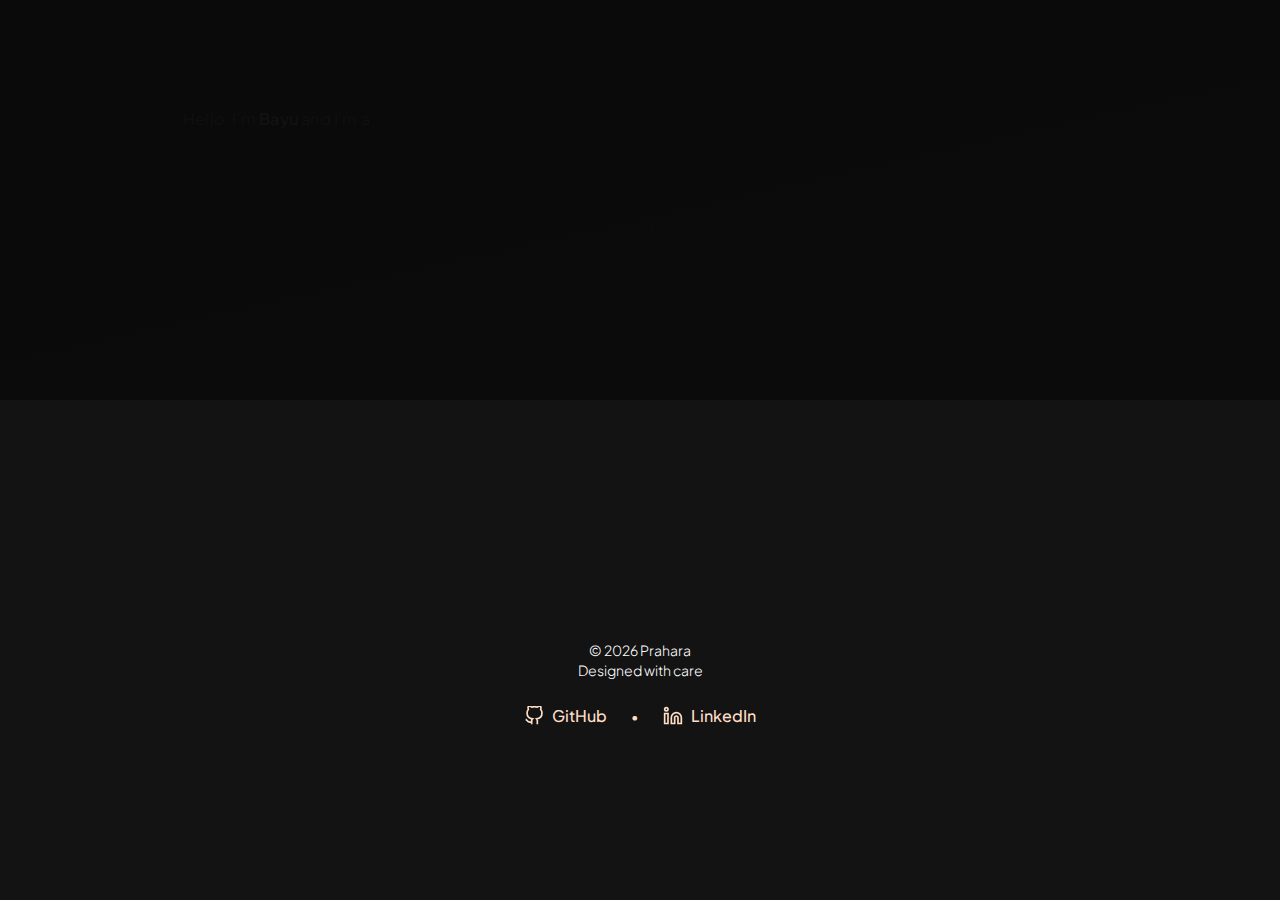
<file: detail.html>
<!DOCTYPE html>
<html lang="en">
<head>
    <meta charset="UTF-8">
    <meta name="viewport" content="width=device-width, initial-scale=1.0">
    <title>Visualization Detail - PRAHARAGRAPH</title>
    <meta name="description" content="Data visualization detail page">
    
    <!-- Google Fonts -->
    <link rel="preconnect" href="https://fonts.googleapis.com">
    <link rel="preconnect" href="https://fonts.gstatic.com" crossorigin>
    <link href="https://fonts.googleapis.com/css2?family=Plus+Jakarta+Sans:wght@300;400;500;600;700;800&family=Six+Caps&display=swap" rel="stylesheet">
    
    <!-- Styles -->
    <link rel="stylesheet" href="styles.css">
</head>
<body>
    <!-- Back Navigation -->
    <nav class="detail-nav">
        <a href="index.html" class="back-button">
            <svg width="20" height="20" viewBox="0 0 20 20" fill="none" stroke="currentColor" stroke-width="1.67">
                <path d="M15.8333 10H4.16667"/>
                <path d="M10 15.8333L4.16667 10L10 4.16667"/>
            </svg>
            Back to Gallery
        </a>
    </nav>

        <!-- Detail Content -->
    <main class="detail-main" id="main-content" role="main">
        <div class="detail-container">
            
            <!-- Header Section -->
            <header class="detail-header">
                <p class="detail-date" id="detail-date">
                    <!-- JavaScript will populate this -->
                </p>
                <h1 class="detail-title" id="detail-title">
                    Loading visualization details...
                </h1>
            </header>

            <!-- Image Section -->
            <figure class="detail-image-wrapper" role="img" aria-labelledby="detail-title">
                <img id="detail-image" 
                     class="detail-image" 
                     alt="Data visualization loading..." 
                     aria-describedby="detail-overview" />
            </figure>

            <!-- Content Sections -->
            <div class="detail-content" role="region" aria-label="Visualization details">
                
                <!-- Overview -->
                <section class="detail-section" aria-labelledby="overview-heading">
                    <h2 class="section-title" id="overview-heading">Overview</h2>
                    <p class="section-text" id="detail-overview"></p>
                </section>

                <!-- Key Findings -->
                <section class="detail-section" aria-labelledby="findings-heading">
                    <h2 class="section-title" id="findings-heading">Key Findings</h2>
                    <ul class="findings-list" id="detail-findings"></ul>
                </section>

                <!-- Tools Used -->
                <section class="detail-section" aria-labelledby="tools-heading">
                    <h2 class="section-title" id="tools-heading">Tools Used</h2>
                    <div class="tools-grid" id="detail-tools"></div>
                </section>

                <!-- Data Source -->
                <section class="detail-section" aria-labelledby="source-heading">
                    <h2 class="section-title" id="source-heading">Data Source</h2>
                    <p class="section-text" id="detail-source"></p>
                </section>

                <!-- View Code Button -->
                <section class="detail-section">
                    <a id="detail-code-link" 
                       href="#" 
                       target="_blank" 
                       rel="noopener noreferrer" 
                       class="code-button"
                       aria-label="View source code on GitHub">
                        View Code on GitHub
                    </a>
                </section>
            </div>
        </div>
    </main>


    <!-- Footer -->
    <footer class="footer">
        <p class="footer-copyright">© 2026 Praharagraph. Built with curiosity.</p>
        <div class="footer-links">
            <a href="https://github.com/praharaaa" target="_blank" rel="noopener noreferrer" class="footer-link">
                <svg width="20" height="20" viewBox="0 0 20 20" fill="none" stroke="currentColor" stroke-width="1.67">
                    <path d="M7.5 15.8333C3.33333 17.0833 3.33333 13.75 1.66667 13.3333M13.3333 18.3333V15.1083C13.3667 14.6833 13.3083 14.2567 13.1625 13.8567C13.0167 13.4567 12.7875 13.0917 12.4917 12.7833C15.1667 12.4833 17.9833 11.4833 17.9833 6.95C17.9833 5.65833 17.5167 4.40833 16.675 3.45C17.0667 2.33333 17.0333 1.10833 16.5833 0.0166667C16.5833 0.0166667 15.5167 -0.283333 13.3333 1.14167C11.4917 0.608333 9.54167 0.608333 7.7 1.14167C5.51667 -0.283333 4.45 0.0166667 4.45 0.0166667C4 1.10833 3.96667 2.33333 4.35833 3.45C3.50833 4.41667 3.04167 5.675 3.05 6.975C3.05 11.475 5.86667 12.475 8.54167 12.8083C8.25 13.1133 8.025 13.4733 7.87917 13.8667C7.73333 14.26 7.67083 14.68 7.7 15.1V18.3333"/>
                </svg>
                GitHub
            </a>
            <span class="footer-separator">•</span>
            <a href="https://linkedin.com/in/praharaaa" target="_blank" rel="noopener noreferrer" class="footer-link">
                <svg width="20" height="20" viewBox="0 0 20 20" fill="none" stroke="currentColor" stroke-width="1.67">
                    <path d="M13.3333 6.66667C14.6594 6.66667 15.9312 7.19345 16.8689 8.13113C17.8065 9.06881 18.3333 10.3406 18.3333 11.6667V17.5H15V11.6667C15 11.2246 14.8244 10.8007 14.5118 10.4882C14.1993 10.1756 13.7754 10 13.3333 10C12.8913 10 12.4674 10.1756 12.1548 10.4882C11.8423 10.8007 11.6667 11.2246 11.6667 11.6667V17.5H8.33333V11.6667C8.33333 10.3406 8.86012 9.06881 9.7978 8.13113C10.7355 7.19345 12.0072 6.66667 13.3333 6.66667Z"/>
                    <path d="M5 7.5H1.66667V17.5H5V7.5Z"/>
                    <path d="M3.33333 5C4.25381 5 5 4.25381 5 3.33333C5 2.41286 4.25381 1.66667 3.33333 1.66667C2.41286 1.66667 1.66667 2.41286 1.66667 3.33333C1.66667 4.25381 2.41286 5 3.33333 5Z"/>
                </svg>
                LinkedIn
            </a>
        </div>
    </footer>

    <!-- Scripts -->
    <script src="data.js"></script>
    <script src="detail-script.js"></script>
</body>
</html>
</file>
<file: css/styles.css>
/* ===========================
   CSS Reset & Base Styles
   =========================== */
* {
    margin: 0;
    padding: 0;
    box-sizing: border-box;
}

html {
    scroll-behavior: smooth;
}

body {
    font-family: 'Plus Jakarta Sans', sans-serif;
    background-color: #131313;
    color: #131313;
    line-height: 1.6;
    overflow-x: hidden;
}

a {
    text-decoration: none;
    color: inherit;
}

button {
    font-family: 'Plus Jakarta Sans', sans-serif;
    border: none;
    outline: none;
    cursor: pointer;
    background: none;
}

img {
    max-width: 100%;
    height: auto;
    display: block;
}

/* ===========================
   Hero Section
   =========================== */
.hero {
    width: 100%;
    height: 191px;
    background-image: url('https://raw.githubusercontent.com/praharaaa/Praharagraph/main/img/Forest_and_Native_House_by_Raden_Saleh.jpg');
    background-size: cover;
    background-position: bottom;
    background-repeat: no-repeat;
    position: relative;
    display: flex;
    align-items: center;
    justify-content: center;
}

.hero-overlay {
    position: absolute;
    top: 0;
    left: 0;
    right: 0;
    bottom: 0;
    background: linear-gradient(167.3deg, rgba(0, 0, 0, 0.5) 8.4%, rgba(0, 0, 0, 0.4) 91.6%);
}

.hero-content {
    position: relative;
    z-index: 2;
    text-align: center;
    color: white;
    padding: 0 20px;
    display: flex;
    flex-direction: column;
    align-items: center;
    gap: 18px;
}

.hero-greeting {
    font-family: 'Plus Jakarta Sans', sans-serif;
    font-size: 14px;
    font-weight: 300;
    line-height: 20px;
    letter-spacing: 0.2px;
    opacity: 0.95;
}

.hero-name {
    font-weight: 600;
}

.hero-title {
    font-family: 'Six Caps', sans-serif;
    font-size: 64px;
    line-height: 36px;
    letter-spacing: 1.8px;
    text-transform: uppercase;
    font-weight: 400;
}

.hero-subtitle {
    font-family: 'Plus Jakarta Sans', sans-serif;
    font-size: 14px;
    font-weight: 300;
    line-height: 22.75px;
    letter-spacing: -0.15px;
    opacity: 0.92;
    max-width: 230px;
}

/* ===========================
   Year Navigation
   =========================== */
.year-nav {
    background-color: #1313134a;
    border-bottom: 1px solid #2e2e2e;
    box-shadow: 0px 1px 3px 0px rgba(0, 0, 0, 0.1), 0px 1px 2px 0px rgba(0, 0, 0, 0.1);
    padding: 24px 16px 0;
    position: sticky;
    top: 0;
    z-index: 100;
    backdrop-filter: blur(8px);
}

.year-tabs {
    display: flex;
    gap: 0;
    overflow-x: auto;
    scrollbar-width: none;
    -ms-overflow-style: none;
    justify-content: center;
}

.year-tabs::-webkit-scrollbar {
    display: none;
}

.year-tab {
    font-family: 'Plus Jakarta Sans', sans-serif;
    font-size: 20px;
    font-weight: 800;
    line-height: 28px;
    color: #FFDEC3;
    padding: 8px 16px;
    background: transparent;
    border-bottom: 3px solid transparent;
    transition: all 0.3s ease;
    white-space: nowrap;
    flex-shrink: 0;
}

.year-tab.active {
    color: #f2994a;
    background-color: rgba(255, 239, 203, 0.3);
    border-bottom-color: transparent;
}

.year-tab:hover {
    color: #f2994a;
}

/* ===========================
   Gallery Section
   =========================== */
.gallery-section {
    padding: 48px 16px;
}

.gallery-grid {
    display: grid;
    grid-template-columns: 1fr;
    gap: 24px;
    max-width: 1680px;
    margin: 0 auto;
}

/* Tablet */
@media (min-width: 768px) {
    .gallery-grid {
        grid-template-columns: repeat(2, 1fr);
    }
    
    .hero {
        height: 300px;
    }
    
    .hero-title {
        font-size: 80px;
        line-height: 48px;
    }
}

/* Desktop */
@media (min-width: 1024px) {
    .gallery-grid {
        grid-template-columns: repeat(3, 1fr);
        gap: 32px;
    }
    
    .hero {
        height: 400px;
    }
    
    .hero-title {
        font-size: 156px;
        line-height: 136px;
    }
    
    .hero-greeting,
    .hero-subtitle {
        font-size: 16px;
    }
}

/* Large Desktop - 4 columns */
@media (min-width: 1440px) {
    .gallery-grid {
        grid-template-columns: repeat(4, 1fr);
        gap: 32px;
    }
    
    .gallery-section {
        padding: 60px 40px;
    }
}

/* ===========================
   Gallery Card
   =========================== */
.gallery-card {
    display: flex;
    flex-direction: column;
    gap: 12px;
    cursor: pointer;
    transition: transform 0.5s ease;
}

.gallery-card:hover {
    transform: translateY(-4px);
}

.card-image-wrapper {
    width: 100%;
    overflow: hidden;
    border-radius: 4px;
}

.card-image {
    width: 100%;
    height: auto;
    display: block;
    object-fit: cover;
    filter: grayscale(100%);
    transition: filter 0.3s ease;
}

.card-image:hover {
    filter: grayscale(0%);
}

.card-content {
    padding: 0 4px;
    display: flex;
    flex-direction: column;
    gap: 4px;
}

.card-date {
    font-family: 'Plus Jakarta Sans', sans-serif;
    font-size: 14px;
    font-weight: 500;
    line-height: 20px;
    color: #FFDEC3;
}

.card-title {
    font-family: 'Plus Jakarta Sans', sans-serif;
    font-size: 16px;
    font-weight: 500;
    line-height: 22px;
    color: #ffffff;
    transition: color 0.3s ease;
}

.gallery-card h3 {
    font-family: 'Plus Jakarta Sans', sans-serif;
    font-size: 17px;  
    font-weight: 700; 
    line-height: 24px;
    margin-block-end: 1em;
    margin-inline-start: 0;
    margin-inline-end: 0;
    unicode-bidi: isolate;
}


/* ===========================
   Footer
   =========================== */
.footer {
    background-color: #131313;
    padding: 48px 16px;
    display: flex;
    flex-direction: column;
    gap: 24px;
    align-items: center;
    text-align: center;
}

.footer-copyright {
    font-family: 'Plus Jakarta Sans', sans-serif;
    font-size: 14px;
    font-weight: 300;
    line-height: 20px;
    color: #ffffff;
}

.footer-links {
    display: flex;
    align-items: center;
    gap: 24px;
}

.footer-link {
    display: flex;
    align-items: center;
    gap: 8px;
    font-family: 'Plus Jakarta Sans', sans-serif;
    font-size: 16px;
    font-weight: 500;
    line-height: 24px;
    color: #FFDEC3;
    transition: opacity 0.3s ease;
}

.footer-link:hover {
    opacity: 0.7;
}

.footer-link svg {
    stroke: #FFDEC3;
    flex-shrink: 0;
}

.footer-separator {
    font-family: 'Plus Jakarta Sans', sans-serif;
    font-size: 14px;
    line-height: 20px;
    color: #FFDEC3;
}

/* ===========================
   Detail Page - Navigation
   =========================== */
.detail-nav {
    background-color: #1313134a;
    border-bottom: 1px solid #2e2e2e;
    padding: 24px 16px;
    justify-content: center;
}

.back-button {
    display: inline-flex;
    align-items: center;
    gap: 8px;
    font-family: 'Plus Jakarta Sans', sans-serif;
    font-size: 16px;
    font-weight: 500;
    line-height: 24px;
    color: #FFDEC3;
    transition: color 0.3s ease;
}

.back-button:hover {
    color: #f2994a;
}

.back-button svg {
    stroke: #FFDEC3;
    flex-shrink: 0;
}

/* ===========================
   Detail Page - Main Content
   =========================== */
.detail-main {
    padding: 32px 16px 60px;
    max-width: 900px;
    margin: 0 auto;
}

.detail-container {
    display: flex;
    flex-direction: column;
    gap: 32px;
}

.detail-header {
    order: 2;
}

.detail-image-wrapper {
    order: 1;
}

.detail-content {
    order: 3;
}

.detail-image-wrapper {
    width: 100%;
    border-radius: 10px;
    overflow: hidden;
    box-shadow: 0px 1px 3px 0px rgba(0, 0, 0, 0.1), 0px 1px 2px 0px rgba(0, 0, 0, 0.1);
}

.detail-image {
    width: 100%;
    height: auto;
}

.detail-header {
    display: flex;
    flex-direction: column;
    gap: 8px;
}

.detail-date {
    font-family: 'Plus Jakarta Sans', sans-serif;
    font-size: 14px;
    font-weight: 500;
    line-height: 20px;
    letter-spacing: 0.35px;
    text-transform: uppercase;
    color: #FFDEC3;
}

.detail-title {
    font-family: 'Plus Jakarta Sans', sans-serif;
    font-size: 32px;
    font-weight: 700;
    line-height: 48px;
    color: #FFDEC3;
}

.detail-content {
    display: flex;
    flex-direction: column;
    gap: 35px;
}

.detail-section {
    display: flex;
    flex-direction: column;
    gap: 12px;
}

.section-title {
    font-family: 'Plus Jakarta Sans', sans-serif;
    font-size: 20px;
    font-weight: 600;
    line-height: 28px;
    color: #FFDEC3;
}

.section-text {
    font-family: 'Plus Jakarta Sans', sans-serif;
    font-size: 16px;
    font-weight: 400;
    line-height: 26px;
    color: #FFFFFF;
}

.findings-list {
    list-style: none;
    display: flex;
    flex-direction: column;
    gap: 8px;
}

.findings-list li {
    position: relative;
    padding-left: 20px;
    font-family: 'Plus Jakarta Sans', sans-serif;
    font-size: 16px;
    font-weight: 400;
    line-height: 26px;
    color: #FFFFFF;
}

.findings-list li::before {
    content: "•";
    position: absolute;
    left: 0;
    top: 0;
    color: #FFDEC3;
    font-size: 16px;
    line-height: 26px;
}

.tools-grid {
    display: flex;
    flex-wrap: wrap;
    gap: 8px;
}

.tool-badge {
    background-color: #FFDEC3;
    border: 1px solid #e5e7eb;
    border-radius: 100px;
    padding: 6px 12px;
    font-family: 'Plus Jakarta Sans', sans-serif;
    font-size: 14px;
    font-weight: 400;
    line-height: 20px;
    color: #364153;
}

.code-button {
    display: inline-flex;
    align-items: center;
    justify-content: center;
    background-color: #FFDEC3;
    color: #131313;
    border-radius: 10px;
    padding: 12px 24px;
    font-family: 'Plus Jakarta Sans', sans-serif;
    font-size: 16px;
    font-weight: 500;
    line-height: 24px;
    transition: background-color 0.3s ease;
    width: fit-content;
}

.code-button:hover {
    background-color: #e08836;
}

/* Desktop layout for detail page */
@media (min-width: 768px) {
    .detail-main {
        padding: 60px 40px 80px;
    }
    
    .detail-title {
        font-size: 48px;
        line-height: 60px;
    }
    
    .year-nav {
        padding: 24px 16px 24px;
    }
}

@media (min-width: 1024px) {
    .detail-main {
        max-width: 1200px;
    }
}

/* Mobile: Year Navigation */
@media (max-width: 767px) {
    .year-tabs {
        justify-content: flex-start;  
        padding-left: 16px;           
    }
}

/* Tablet Mode */
@media (min-width: 768px) {
    .year-tabs {
        justify-content: center;
    }
}

/* ===========================
   Loading & Empty States
   =========================== */
.loading {
    text-align: center;
    padding: 60px 20px;
    font-family: 'Plus Jakarta Sans', sans-serif;
    font-size: 16px;
    color: #6a7282;
}

.empty-state {
    text-align: center;
    padding: 80px 20px;
}

.empty-state h2 {
    font-family: 'Plus Jakarta Sans', sans-serif;
    font-size: 24px;
    font-weight: 700;
    margin-bottom: 12px;
    color: #1e2939;
}

.empty-state p {
    font-family: 'Plus Jakarta Sans', sans-serif;
    font-size: 16px;
    color: #6a7282;
}
</file>
<file: praharagraph/30-day-chart-challenge/css/styles.css>
/* ===========================
   CSS Reset & Base Styles
   =========================== */
* {
    margin: 0;
    padding: 0;
    box-sizing: border-box;
}

html {
    scroll-behavior: smooth;
}

body {
    font-family: 'Plus Jakarta Sans', sans-serif;
    background-color: #131313;
    color: #ffffff;
    line-height: 1.6;
    overflow-x: hidden;
}

a {
    text-decoration: none;
    color: inherit;
}

button {
    font-family: 'Plus Jakarta Sans', sans-serif;
    border: none;
    outline: none;
    cursor: pointer;
    background: none;
}

img {
    max-width: 100%;
    height: auto;
    display: block;
}

/* ===========================
   Header
   =========================== */
.header {
    position: absolute;
    top: 0;
    left: 0;
    right: 0;
    z-index: 100;
    padding: 20px 24px;
    background: transparent;
}

.header-container {
    display: flex;
    justify-content: space-between;
    align-items: center;
    max-width: 1200px;
    margin: 0 auto;
}

.header-logo {
    font-size: 14px;
    font-weight: 700;
    letter-spacing: 2px;
    color: #FFDEC3;
    text-decoration: none;
}

.header-nav {
    display: flex;
    gap: 24px;
}

.nav-link {
    font-size: 14px;
    font-weight: 500;
    color: #FFDEC3;
    opacity: 0.8;
    transition: opacity 0.2s;
}

.nav-link:hover {
    opacity: 1;
}

/* ===========================
   Hero Section
   =========================== */
.hero {
    width: 100%;
    height: 191px;
    background-image: url('https://raw.githubusercontent.com/praharaaa/Praharagraph/main/praharagraph/img/Forest_and_Native_House_by_Raden_Saleh.jpg');
    background-size: cover;
    background-position: bottom;
    background-repeat: no-repeat;
    position: relative;
    display: flex;
    align-items: center;
    justify-content: center;
}

.hero-overlay {
    position: absolute;
    top: 0;
    left: 0;
    right: 0;
    bottom: 0;
    background: linear-gradient(167.3deg, rgba(0, 0, 0, 0.5) 8.4%, rgba(0, 0, 0, 0.4) 91.6%);
}

.hero-content {
    position: relative;
    z-index: 2;
    text-align: center;
    color: white;
    padding: 64px 20px 0;
    display: flex;
    flex-direction: column;
    align-items: center;
    gap: 18px;
}

.hero-greeting {
    font-family: 'Plus Jakarta Sans', sans-serif;
    font-size: 14px;
    font-weight: 300;
    line-height: 20px;
    letter-spacing: 0.2px;
    opacity: 0.95;
}

.hero-name {
    font-weight: 600;
}

.hero-title {
    font-family: 'Six Caps', sans-serif;
    font-size: 64px;
    line-height: 36px;
    letter-spacing: 1.8px;
    text-transform: uppercase;
    font-weight: 400;
}

.hero-subtitle {
    font-family: 'Plus Jakarta Sans', sans-serif;
    font-size: 14px;
    font-weight: 300;
    line-height: 22.75px;
    letter-spacing: -0.15px;
    opacity: 0.92;
    max-width: 230px;
}

/* ===========================
   Year Navigation
   =========================== */
.year-nav {
    background-color: #1313134a;
    border-bottom: 1px solid #2e2e2e;
    box-shadow: 0px 1px 3px 0px rgba(0, 0, 0, 0.1), 0px 1px 2px 0px rgba(0, 0, 0, 0.1);
    padding: 24px 16px 0;
    position: sticky;
    top: 0;
    z-index: 99;
    backdrop-filter: blur(8px);
}

.year-tabs {
    display: flex;
    gap: 0;
    overflow-x: auto;
    scrollbar-width: none;
    -ms-overflow-style: none;
    justify-content: center;
}

.year-tabs::-webkit-scrollbar {
    display: none;
}

.year-tab {
    font-family: 'Plus Jakarta Sans', sans-serif;
    font-size: 20px;
    font-weight: 800;
    line-height: 28px;
    color: #FFDEC3;
    padding: 8px 16px;
    background: transparent;
    border-bottom: 3px solid transparent;
    transition: all 0.3s ease;
    white-space: nowrap;
    flex-shrink: 0;
}

.year-tab.active {
    color: #f2994a;
    background-color: rgba(255, 239, 203, 0.3);
    border-bottom-color: transparent;
}

.year-tab:hover {
    color: #f2994a;
}

/* ===========================
   Gallery Section
   =========================== */
.gallery-section {
    padding: 48px 16px;
}

.gallery-grid {
    display: grid;
    grid-template-columns: 1fr;
    gap: 24px;
    max-width: 1680px;
    margin: 0 auto;
}

/* Tablet */
@media (min-width: 768px) {
    .gallery-grid {
        grid-template-columns: repeat(2, 1fr);
    }
    
    .hero {
        height: 300px;
    }

    .hero-content {
        padding-top: 0;
    }
    
    .hero-title {
        font-size: 80px;
        line-height: 48px;
    }
}

/* Desktop */
@media (min-width: 1024px) {
    .gallery-grid {
        grid-template-columns: repeat(3, 1fr);
        gap: 32px;
    }
    
    .hero {
        height: 400px;
    }
    
    .hero-title {
        font-size: 156px;
        line-height: 136px;
    }
    
    .hero-greeting,
    .hero-subtitle {
        font-size: 16px;
    }
}

/* Large Desktop - 4 columns */
@media (min-width: 1440px) {
    .gallery-grid {
        grid-template-columns: repeat(4, 1fr);
        gap: 32px;
    }
    
    .gallery-section {
        padding: 60px 40px;
    }
}

/* ===========================
   Gallery Card
   =========================== */
.gallery-card {
    display: flex;
    flex-direction: column;
    gap: 12px;
    cursor: pointer;
    transition: transform 0.5s ease;
}

.gallery-card:hover {
    transform: translateY(-4px);
}

.card-image-wrapper {
    width: 100%;
    overflow: hidden;
    border-radius: 4px;
}

.card-image {
    width: 100%;
    height: auto;
    display: block;
    object-fit: cover;
    filter: grayscale(100%);
    transition: filter 0.3s ease;
}

.card-image:hover {
    filter: grayscale(0%);
}

.card-content {
    padding: 0 4px;
    display: flex;
    flex-direction: column;
    gap: 4px;
}

.card-date {
    font-family: 'Plus Jakarta Sans', sans-serif;
    font-size: 14px;
    font-weight: 500;
    line-height: 20px;
    color: #FFDEC3;
}

.card-title {
    font-family: 'Plus Jakarta Sans', sans-serif;
    font-size: 16px;
    font-weight: 500;
    line-height: 22px;
    color: #ffffff;
    transition: color 0.3s ease;
}

.gallery-card h3 {
    font-family: 'Plus Jakarta Sans', sans-serif;
    font-size: 17px;  
    font-weight: 700; 
    line-height: 24px;
    margin-block-end: 1em;
    margin-inline-start: 0;
    margin-inline-end: 0;
    unicode-bidi: isolate;
}

/* ===========================
   Footer
   =========================== */
.footer {
    background-color: #131313;
    border-top: 1px solid #2e2e2e;
    padding: 48px 16px;
    display: flex;
    flex-direction: column;
    gap: 24px;
    align-items: center;
    text-align: center;
}

.footer-copyright {
    font-family: 'Plus Jakarta Sans', sans-serif;
    font-size: 14px;
    font-weight: 300;
    line-height: 20px;
    color: #ffffff;
}

.footer-links {
    display: flex;
    align-items: center;
    gap: 24px;
}

.footer-link {
    display: flex;
    align-items: center;
    gap: 8px;
    font-family: 'Plus Jakarta Sans', sans-serif;
    font-size: 16px;
    font-weight: 500;
    line-height: 24px;
    color: #FFDEC3;
    transition: opacity 0.3s ease;
}

.footer-link:hover {
    opacity: 0.7;
}

.footer-link svg {
    stroke: #FFDEC3;
    flex-shrink: 0;
}

.footer-separator {
    font-family: 'Plus Jakarta Sans', sans-serif;
    font-size: 14px;
    line-height: 20px;
    color: #FFDEC3;
}

/* ===========================
   Detail Page - Navigation
   =========================== */
.detail-nav {
    background-color: #1313134a;
    border-bottom: 1px solid #2e2e2e;
    padding: 24px 16px;
    justify-content: center;
}

.back-button {
    display: inline-flex;
    align-items: center;
    gap: 8px;
    font-family: 'Plus Jakarta Sans', sans-serif;
    font-size: 16px;
    font-weight: 500;
    line-height: 24px;
    color: #FFDEC3;
    transition: color 0.3s ease;
}

.back-button:hover {
    color: #f2994a;
}

.back-button svg {
    stroke: #FFDEC3;
    flex-shrink: 0;
}

/* ===========================
   Detail Page - Main Content
   =========================== */
.detail-main {
    padding: 32px 16px 60px;
    max-width: 900px;
    margin: 0 auto;
}

.detail-container {
    display: flex;
    flex-direction: column;
    gap: 32px;
}

.detail-header {
    order: 2;
}

.detail-image-wrapper {
    order: 1;
}

.detail-content {
    order: 3;
}

.detail-image-wrapper {
    width: 100%;
    border-radius: 10px;
    overflow: hidden;
    box-shadow: 0px 1px 3px 0px rgba(0, 0, 0, 0.1), 0px 1px 2px 0px rgba(0, 0, 0, 0.1);
}

.detail-image {
    width: 100%;
    height: auto;
}

.detail-header {
    display: flex;
    flex-direction: column;
    gap: 8px;
}

.detail-date {
    font-family: 'Plus Jakarta Sans', sans-serif;
    font-size: 14px;
    font-weight: 500;
    line-height: 20px;
    letter-spacing: 0.35px;
    text-transform: uppercase;
    color: #FFDEC3;
}

.detail-title {
    font-family: 'Plus Jakarta Sans', sans-serif;
    font-size: 32px;
    font-weight: 700;
    line-height: 48px;
    color: #FFDEC3;
}

.detail-content {
    display: flex;
    flex-direction: column;
    gap: 35px;
}

.detail-section {
    display: flex;
    flex-direction: column;
    gap: 12px;
}

.section-title {
    font-family: 'Plus Jakarta Sans', sans-serif;
    font-size: 20px;
    font-weight: 600;
    line-height: 28px;
    color: #FFDEC3;
}

.section-text {
    font-family: 'Plus Jakarta Sans', sans-serif;
    font-size: 16px;
    font-weight: 400;
    line-height: 26px;
    color: #FFFFFF;
}

.findings-list {
    list-style: none;
    display: flex;
    flex-direction: column;
    gap: 8px;
}

.findings-list li {
    position: relative;
    padding-left: 20px;
    font-family: 'Plus Jakarta Sans', sans-serif;
    font-size: 16px;
    font-weight: 400;
    line-height: 26px;
    color: #FFFFFF;
}

.findings-list li::before {
    content: "•";
    position: absolute;
    left: 0;
    top: 0;
    color: #FFDEC3;
    font-size: 16px;
    line-height: 26px;
}

.tools-grid {
    display: flex;
    flex-wrap: wrap;
    gap: 8px;
}

.tool-badge {
    background-color: #FFDEC3;
    border: 1px solid #e5e7eb;
    border-radius: 100px;
    padding: 6px 12px;
    font-family: 'Plus Jakarta Sans', sans-serif;
    font-size: 14px;
    font-weight: 400;
    line-height: 20px;
    color: #364153;
}

.code-button {
    display: inline-flex;
    align-items: center;
    justify-content: center;
    background-color: #FFDEC3;
    color: #131313;
    border-radius: 10px;
    padding: 12px 24px;
    font-family: 'Plus Jakarta Sans', sans-serif;
    font-size: 16px;
    font-weight: 500;
    line-height: 24px;
    transition: background-color 0.3s ease;
    width: fit-content;
}

.code-button:hover {
    background-color: #e08836;
}

/* Desktop layout for detail page */
@media (min-width: 768px) {
    .detail-main {
        padding: 60px 40px 80px;
    }
    
    .detail-title {
        font-size: 48px;
        line-height: 60px;
    }
    
    .year-nav {
        padding: 24px 16px 24px;
    }
}

@media (min-width: 1024px) {
    .detail-main {
        max-width: 1200px;
    }
}

/* Mobile: Year Navigation */
@media (max-width: 767px) {
    .year-tabs {
        justify-content: flex-start;
        padding-left: 16px;
    }
}

/* Tablet Mode */
@media (min-width: 768px) {
    .year-tabs {
        justify-content: center;
    }
}

/* ===========================
   Loading & Empty States
   =========================== */
.loading {
    text-align: center;
    padding: 60px 20px;
    font-family: 'Plus Jakarta Sans', sans-serif;
    font-size: 16px;
    color: #6a7282;
}

.empty-state {
    text-align: center;
    padding: 80px 20px;
}

.empty-state h2 {
    font-family: 'Plus Jakarta Sans', sans-serif;
    font-size: 24px;
    font-weight: 700;
    margin-bottom: 12px;
    color: #1e2939;
}

.empty-state p {
    font-family: 'Plus Jakarta Sans', sans-serif;
    font-size: 16px;
    color: #6a7282;
}

/* ===========================
   30 Day Chart Challenge
=========================== */

.challenge-main {
  max-width: 900px;
  margin: 0 auto;
}

/* Spacing antar week/day */
.week {
  margin-bottom: 40px;
}

.day {
  margin-bottom: 24px;
}

.day-chart {
  padding: 20px 20px;
  border-radius: 8px;
  overflow: hidden;
  background: #ffffff;
}

.day-chart iframe {
  width: 100%;
  border: none;
  display: block;
}
</file>
<file: styles.css>
/* ===========================
   CSS Reset & Base Styles
   =========================== */
* {
    margin: 0;
    padding: 0;
    box-sizing: border-box;
}

html {
    scroll-behavior: smooth;
}

body {
    font-family: 'Plus Jakarta Sans', sans-serif;
    background-color: #f4e6de;
    color: #2c2c2c;
    line-height: 1.6;
    overflow-x: hidden;
}

a {
    text-decoration: none;
    color: inherit;
}

button {
    font-family: 'Plus Jakarta Sans', sans-serif;
    border: none;
    outline: none;
    cursor: pointer;
    background: none;
}

img {
    max-width: 100%;
    height: auto;
    display: block;
}

/* ===========================
   Hero Section
   =========================== */
.hero {
    width: 100%;
    height: 191px;
    background-image: url('https://raw.githubusercontent.com/praharaaa/Praharagraph/main/Forest_and_Native_House_by_Raden_Saleh.jpg');
    background-size: cover;
    background-position: center;
    background-repeat: no-repeat;
    position: relative;
    display: flex;
    align-items: center;
    justify-content: center;
}

.hero-overlay {
    position: absolute;
    top: 0;
    left: 0;
    right: 0;
    bottom: 0;
    background: linear-gradient(167.3deg, rgba(0, 0, 0, 0.5) 8.4%, rgba(0, 0, 0, 0.4) 91.6%);
}

.hero-content {
    position: relative;
    z-index: 2;
    text-align: center;
    color: white;
    padding: 0 20px;
    display: flex;
    flex-direction: column;
    align-items: center;
    gap: 18px;
}

.hero-greeting {
    font-family: 'Plus Jakarta Sans', sans-serif;
    font-size: 14px;
    font-weight: 300;
    line-height: 20px;
    letter-spacing: 0.2px;
    opacity: 0.95;
}

.hero-name {
    font-weight: 600;
}

.hero-title {
    font-family: 'Six Caps', sans-serif;
    font-size: 64px;
    line-height: 36px;
    letter-spacing: 1.8px;
    text-transform: uppercase;
    font-weight: 400;
}

.hero-subtitle {
    font-family: 'Plus Jakarta Sans', sans-serif;
    font-size: 14px;
    font-weight: 300;
    line-height: 22.75px;
    letter-spacing: -0.15px;
    opacity: 0.92;
    max-width: 230px;
}

/* ===========================
   Year Navigation
   =========================== */
.year-nav {
    background-color: #fcf2ed;
    border-bottom: 1px solid #f3f4f6;
    box-shadow: 0px 1px 3px 0px rgba(0, 0, 0, 0.1), 0px 1px 2px 0px rgba(0, 0, 0, 0.1);
    padding: 24px 16px 0;
    position: sticky;
    top: 0;
    z-index: 100;
}

.year-tabs {
    display: flex;
    gap: 0;
    overflow-x: auto;
    scrollbar-width: none;
    -ms-overflow-style: none;
    justify-content: center;
}

.year-tabs::-webkit-scrollbar {
    display: none;
}

.year-tab {
    font-family: 'Plus Jakarta Sans', sans-serif;
    font-size: 20px;
    font-weight: 800;
    line-height: 28px;
    color: #6a7282;
    padding: 8px 16px;
    background: transparent;
    border-bottom: 3px solid transparent;
    transition: all 0.3s ease;
    white-space: nowrap;
    flex-shrink: 0;
}

.year-tab.active {
    color: #f2994a;
    background-color: rgba(255, 239, 203, 0.3);
    border-bottom-color: transparent;
}

.year-tab:hover {
    color: #f2994a;
}

/* ===========================
   Gallery Section
   =========================== */
.gallery-section {
    padding: 48px 16px;
}

.gallery-grid {
    display: grid;
    grid-template-columns: 1fr;
    gap: 24px;
    max-width: 1680px;
    margin: 0 auto;
}

/* Tablet */
@media (min-width: 768px) {
    .gallery-grid {
        grid-template-columns: repeat(2, 1fr);
    }
    
    .hero {
        height: 300px;
    }
    
    .hero-title {
        font-size: 80px;
        line-height: 48px;
    }
}

/* Desktop */
@media (min-width: 1024px) {
    .gallery-grid {
        grid-template-columns: repeat(3, 1fr);
        gap: 32px;
    }
    
    .hero {
        height: 400px;
    }
    
    .hero-title {
        font-size: 156px;
        line-height: 70px;
    }
    
    .hero-greeting,
    .hero-subtitle {
        font-size: 16px;
    }
}

/* Large Desktop - 4 columns */
@media (min-width: 1440px) {
    .gallery-grid {
        grid-template-columns: repeat(4, 1fr);
        gap: 32px;
    }
    
    .gallery-section {
        padding: 60px 40px;
    }
}

/* ===========================
   Gallery Card
   =========================== */
.gallery-card {
    display: flex;
    flex-direction: column;
    gap: 12px;
    cursor: pointer;
    transition: transform 0.3s ease;
}

.gallery-card:hover {
    transform: translateY(-4px);
    color: #f2994a;
}

.card-image-wrapper {
    width: 100%;
    overflow: hidden;
    border-radius: 4px;
}

.card-image {
    width: 100%;
    height: auto;
    display: block;
    object-fit: cover;
}

.card-content {
    padding: 0 4px;
    display: flex;
    flex-direction: column;
    gap: 4px;
}

.card-date {
    font-family: 'Plus Jakarta Sans', sans-serif;
    font-size: 14px;
    font-weight: 300;
    line-height: 20px;
    color: #999999;
}

.card-title {
    font-family: 'Plus Jakarta Sans', sans-serif;
    font-size: 16px;
    font-weight: 500;
    line-height: 22px;
    color: #2c2c2c;
    transition: color 0.3s ease;
}

/* ===========================
   Footer
   =========================== */
.footer {
    background-color: #f4e6de;
    padding: 48px 16px;
    display: flex;
    flex-direction: column;
    gap: 24px;
    align-items: center;
    text-align: center;
}

.footer-copyright {
    font-family: 'Plus Jakarta Sans', sans-serif;
    font-size: 14px;
    font-weight: 300;
    line-height: 20px;
    color: #000000;
}

.footer-links {
    display: flex;
    align-items: center;
    gap: 24px;
}

.footer-link {
    display: flex;
    align-items: center;
    gap: 8px;
    font-family: 'Plus Jakarta Sans', sans-serif;
    font-size: 16px;
    font-weight: 500;
    line-height: 24px;
    color: #f4a460;
    transition: opacity 0.3s ease;
}

.footer-link:hover {
    opacity: 0.7;
}

.footer-link svg {
    stroke: #f4a460;
    flex-shrink: 0;
}

.footer-separator {
    font-family: 'Plus Jakarta Sans', sans-serif;
    font-size: 14px;
    line-height: 20px;
    color: #6a7282;
}

/* ===========================
   Detail Page - Navigation
   =========================== */
.detail-nav {
    background-color: #fcf2ed;
    border-bottom: 1px solid #f3f4f6;
    padding: 24px 16px;
    justify-content: center;
}

.back-button {
    display: inline-flex;
    align-items: center;
    gap: 8px;
    font-family: 'Plus Jakarta Sans', sans-serif;
    font-size: 16px;
    font-weight: 500;
    line-height: 24px;
    color: #4a5565;
    transition: color 0.3s ease;
}

.back-button:hover {
    color: #f2994a;
}

.back-button svg {
    stroke: currentColor;
    flex-shrink: 0;
}

/* ===========================
   Detail Page - Main Content
   =========================== */
.detail-main {
    padding: 32px 16px 60px;
    max-width: 900px;
    margin: 0 auto;
}

.detail-container {
    display: flex;
    flex-direction: column;
    gap: 32px;
}

.detail-image-wrapper {
    width: 100%;
    border-radius: 10px;
    overflow: hidden;
    box-shadow: 0px 1px 3px 0px rgba(0, 0, 0, 0.1), 0px 1px 2px 0px rgba(0, 0, 0, 0.1);
}

.detail-image {
    width: 100%;
    height: auto;
}

.detail-header {
    display: flex;
    flex-direction: column;
    gap: 8px;
}

.detail-date {
    font-family: 'Plus Jakarta Sans', sans-serif;
    font-size: 14px;
    font-weight: 500;
    line-height: 20px;
    letter-spacing: 0.35px;
    text-transform: uppercase;
    color: #6a7282;
}

.detail-title {
    font-family: 'Plus Jakarta Sans', sans-serif;
    font-size: 32px;
    font-weight: 700;
    line-height: 48px;
    color: #101828;
}

.detail-content {
    display: flex;
    flex-direction: column;
    gap: 35px;
}

.detail-section {
    display: flex;
    flex-direction: column;
    gap: 12px;
}

.section-title {
    font-family: 'Plus Jakarta Sans', sans-serif;
    font-size: 20px;
    font-weight: 600;
    line-height: 28px;
    color: #1e2939;
}

.section-text {
    font-family: 'Plus Jakarta Sans', sans-serif;
    font-size: 16px;
    font-weight: 400;
    line-height: 26px;
    color: #364153;
}

.findings-list {
    list-style: none;
    display: flex;
    flex-direction: column;
    gap: 8px;
}

.findings-list li {
    position: relative;
    padding-left: 20px;
    font-family: 'Plus Jakarta Sans', sans-serif;
    font-size: 16px;
    font-weight: 400;
    line-height: 26px;
    color: #364153;
}

.findings-list li::before {
    content: "•";
    position: absolute;
    left: 0;
    top: 0;
    color: #f2994a;
    font-size: 16px;
    line-height: 26px;
}

.tools-grid {
    display: flex;
    flex-wrap: wrap;
    gap: 8px;
}

.tool-badge {
    background-color: white;
    border: 1px solid #e5e7eb;
    border-radius: 100px;
    padding: 6px 12px;
    font-family: 'Plus Jakarta Sans', sans-serif;
    font-size: 14px;
    font-weight: 400;
    line-height: 20px;
    color: #364153;
}

.code-button {
    display: inline-flex;
    align-items: center;
    justify-content: center;
    background-color: #f2994a;
    color: white;
    border-radius: 10px;
    padding: 12px 24px;
    font-family: 'Plus Jakarta Sans', sans-serif;
    font-size: 16px;
    font-weight: 500;
    line-height: 24px;
    transition: background-color 0.3s ease;
    width: fit-content;
}

.code-button:hover {
    background-color: #e08836;
}

/* Desktop layout for detail page */
@media (min-width: 768px) {
    .detail-main {
        padding: 60px 40px 80px;
    }
    
    .detail-title {
        font-size: 48px;
        line-height: 60px;
    }
    
    .year-nav {
        padding: 24px 40px 0;
    }
}

@media (min-width: 1024px) {
    .detail-main {
        max-width: 1200px;
    }
}

/* ===========================
   Loading & Empty States
   =========================== */
.loading {
    text-align: center;
    padding: 60px 20px;
    font-family: 'Plus Jakarta Sans', sans-serif;
    font-size: 16px;
    color: #6a7282;
}

.empty-state {
    text-align: center;
    padding: 80px 20px;
}

.empty-state h2 {
    font-family: 'Plus Jakarta Sans', sans-serif;
    font-size: 24px;
    font-weight: 700;
    margin-bottom: 12px;
    color: #1e2939;
}

.empty-state p {
    font-family: 'Plus Jakarta Sans', sans-serif;
    font-size: 16px;
    color: #6a7282;
}
</file>
